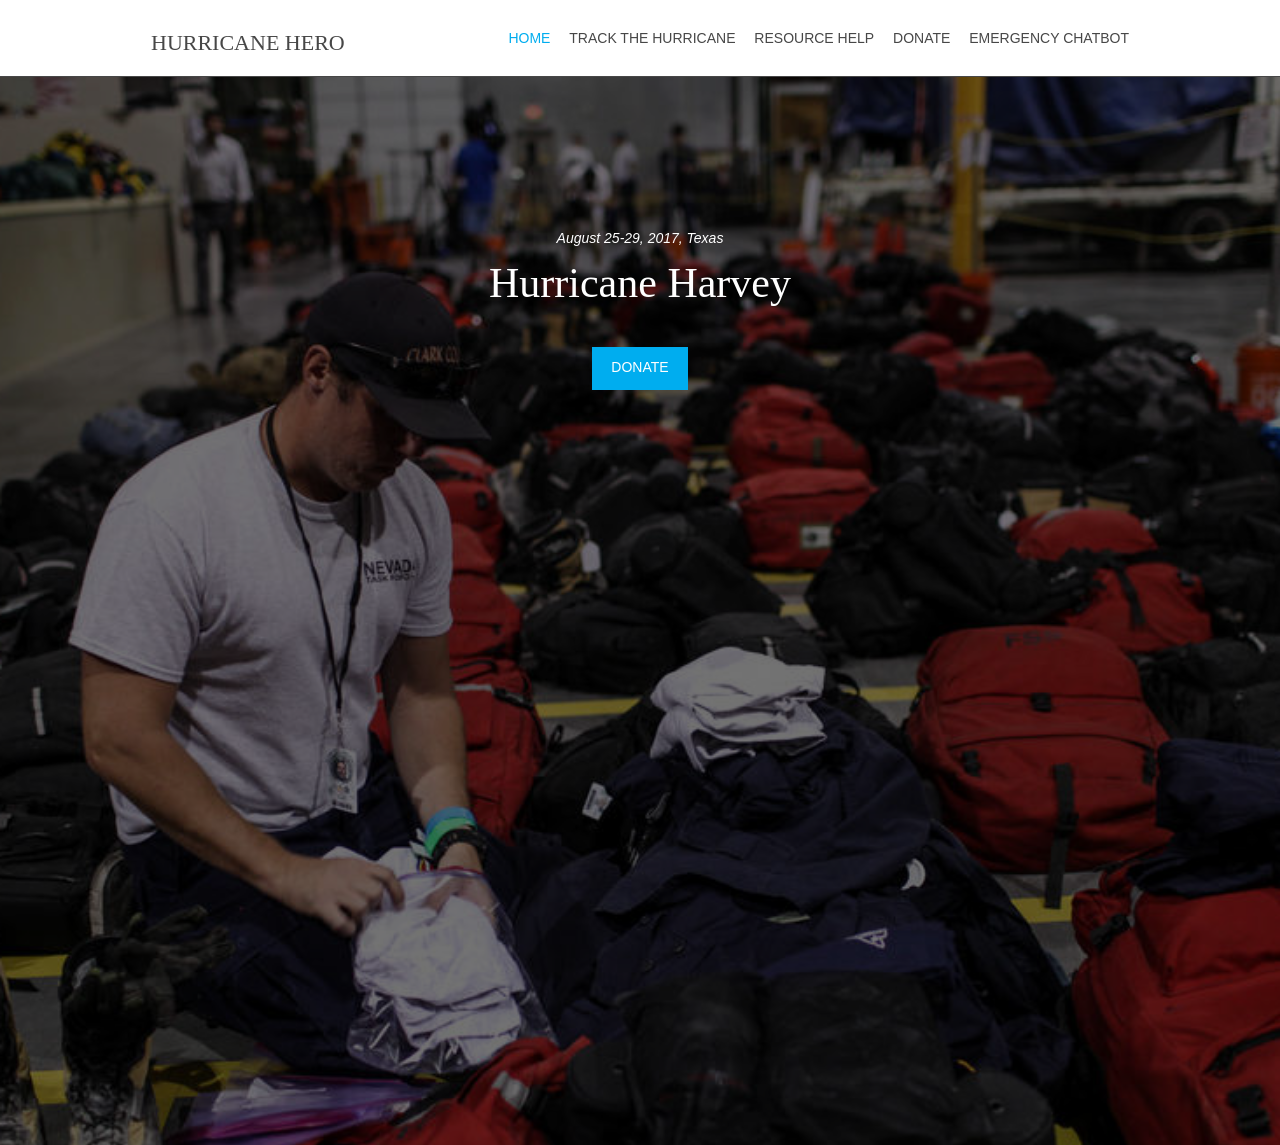
<file: Website/index.html>
<!DOCTYPE html>
<!--
Template Name: Jeren
Author: <a href="http://www.os-templates.com/">OS Templates</a>
Author URI: http://www.os-templates.com/
Licence: Free to use under our free template licence terms
Licence URI: http://www.os-templates.com/template-terms
-->
<html lang="">
<!-- To declare your language - read more here: https://www.w3.org/International/questions/qa-html-language-declarations -->
<head>
<title>Hurricane Hero</title>
<meta charset="utf-8">
<meta name="viewport" content="width=device-width, initial-scale=1.0, maximum-scale=1.0, user-scalable=no">
<link href="layout/styles/layout.css" rel="stylesheet" type="text/css" media="all">
</head>

<!-- ################################################################################################ -->
<!-- ################################################################################################ -->
<!-- ################################################################################################ -->
<div class="wrapper row1">
  <header id="header" class="hoc clear"> 
    <!-- ################################################################################################ -->
    <div id="logo" class="fl_left">
      <h1><a href="index.html">Hurricane Hero</a></h1>
    </div>
    <nav id="mainav" class="fl_right">
      <ul class="clear">
      <li class="active"><a href="index.html">Home</a></li>
        <li><a href="HurricaneTracker.html"">Track the Hurricane</a>
        </li>
        <li><a href="ResourceHelp.html">Resource Help</a>
            </li>
            <li><a href="Donate.html">Donate</a></li>
        <li><a href="EmergencyBot.html">Emergency Chatbot</a>
            </li>
          </ul>
        </li>
      </ul>
    </nav>
    <!-- ################################################################################################ -->
  </header>
</div>
<!-- ################################################################################################ -->
<!-- ################################################################################################ -->
<!-- ################################################################################################ -->
<div class="bgded overlay" style="background-image:url('images/Hrescue.jpg');">
  <div id="pageintro" class="hoc clear"> 
    <!-- ################################################################################################ -->
    <div class="flexslider basicslider">
      <ul class="slides">
        <li>
          <article>
            <p>August 25-29, 2017, Texas</p>
            <h3 class="heading">Hurricane Harvey</h3>

            <footer><a class="btn" href="#">Donate</a></footer>
          </article>
        </li>
        <li>
          <article>
            <p>Spetember 9, 2017, Cuba</p>
            <h3 class="heading">Hurricane Irma</h3>

            <footer><a class="btn inverse" href="#">Donate</a></footer>
          </article>
        </li>
        <li>
          <article>
            <h3 class="heading">We are a Global Community</h3>
            
          </article>
        </li>
      </ul>
    </div>
    <!-- ################################################################################################ -->
  </div>
</div>
<!-- ################################################################################################ -->
<!-- ################################################################################################ -->
<!-- ################################################################################################ -->
<div class="wrapper row3">
  <main class="hoc container clear"> 
    <!-- main body -->
    <!-- ################################################################################################ -->
    <div class="sectiontitle">
      <h3 class="heading">Our Mission</h3>
      <p></p>
    </div>
    <p class="btmspace-50 justified">This year alone millions of people have been impacted by hurricanes in the US. Hurricane Hero seeks to foster a community of people who help each other in time of need. 
    We are a global community, we need to help and support each other. Please take the time to give needed resources for victims of the 
            hurricanes or donate to charities like American Red Cross. Every person counts. If you are here to seek help, please go to out chatbot Hurricane Hurry to seek for the closet shelter, resources, and status updates in your area. </p>
    <p>
      
    </p>
    <ul class="nospace group center">
      <li class="one_third first">
        <article><a href="HurricaneTracker.html"><i class="icon btmspace-30 fa fa-500px"></i></a>
          <h6 class="heading">Track Hurricane</h6>
        </article>
      </li>
      <li class="one_third">
        <article><a href="#ResourceHelp.html"><i class="icon btmspace-30 fa fa-adjust"></i></a>
          <h6 class="heading">Give Resources</h6>
        </article>
      </li>
      <li class="one_third">
        <article><a href="Donate.html"><i class="icon btmspace-30 fa fa-amazon"></i></a>
          <h6 class="heading">Donate</h6>
        </article>
      </li>

    </ul>
    <!-- ################################################################################################ -->
    <!-- / main body -->
    <div class="clear"></div>
  </main>
</div>

<!-- ################################################################################################ -->
<!-- ################################################################################################ -->
<!-- ################################################################################################ -->
<div class="wrapper row5">
  <div id="copyright" class="hoc clear"> 
    <!-- ################################################################################################ -->
    <p class="fl_left">Copyright &copy; 2017 - All Rights Reserved - <a href="#">Domain Name</a></p>
    <p class="fl_right">Template by <a target="_blank" href="http://www.os-templates.com/" title="Free Website Templates">OS Templates</a></p>
    <!-- ################################################################################################ -->
  </div>
</div>
<!-- ################################################################################################ -->
<!-- ################################################################################################ -->
<!-- ################################################################################################ -->
<a id="backtotop" href="#top"><i class="fa fa-chevron-up"></i></a>
<!-- JAVASCRIPTS -->
<script src="layout/scripts/jquery.min.js"></script>
<script src="layout/scripts/jquery.backtotop.js"></script>
<script src="layout/scripts/jquery.mobilemenu.js"></script>
<script src="layout/scripts/jquery.flexslider-min.js"></script>
</body>
</html>
</file>
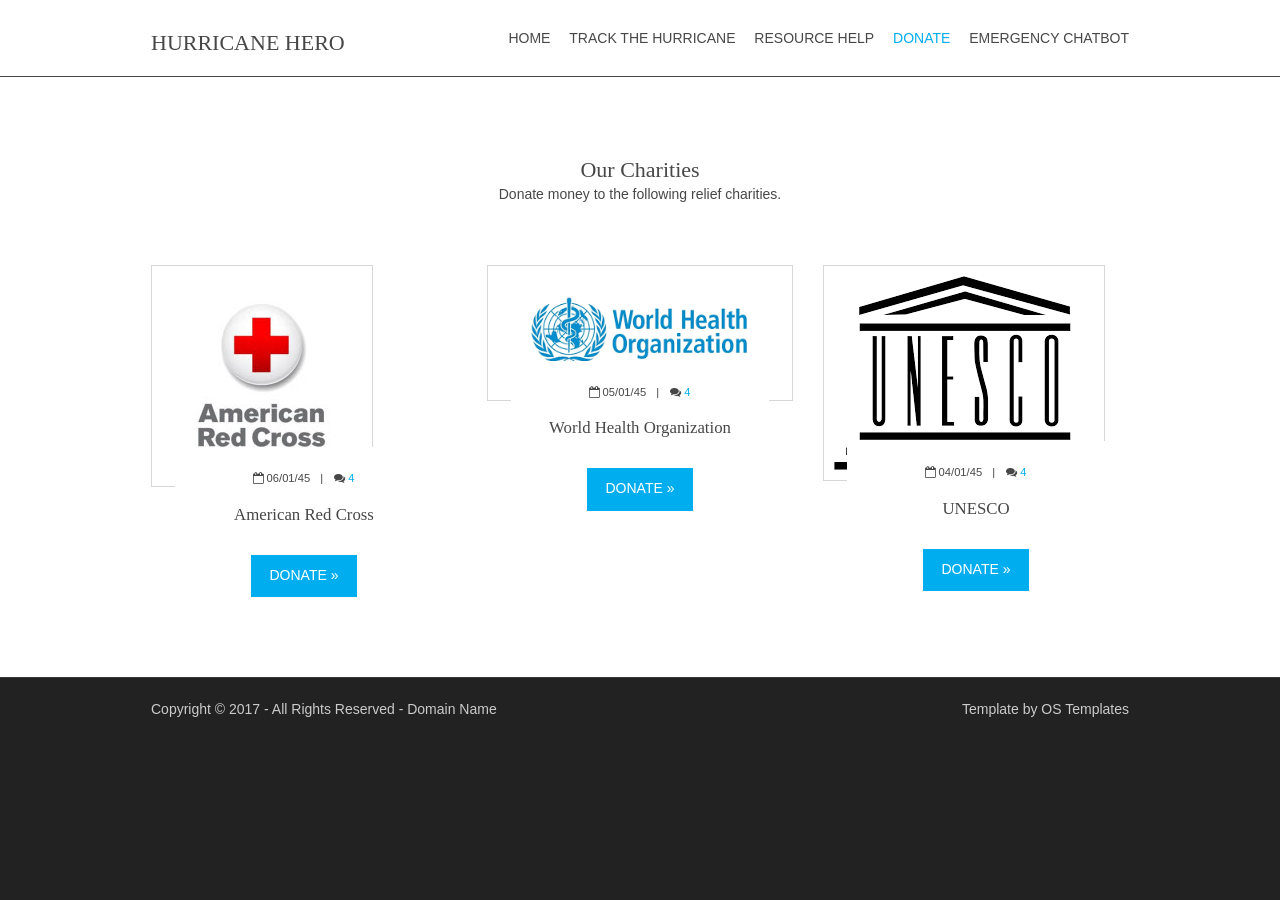
<file: Website/Donate.html>
<!DOCTYPE html>
<!--
Template Name: Jeren
Author: <a href="http://www.os-templates.com/">OS Templates</a>
Author URI: http://www.os-templates.com/
Licence: Free to use under our free template licence terms
Licence URI: http://www.os-templates.com/template-terms
-->
<html lang="">
<!-- To declare your language - read more here: https://www.w3.org/International/questions/qa-html-language-declarations -->
<head>
<title>Jeren</title>
<meta charset="utf-8">
<meta name="viewport" content="width=device-width, initial-scale=1.0, maximum-scale=1.0, user-scalable=no">
<link href="layout/styles/layout.css" rel="stylesheet" type="text/css" media="all">
</head>

<!-- ################################################################################################ -->
<!-- ################################################################################################ -->
<!-- ################################################################################################ -->
<div class="wrapper row1">
  <header id="header" class="hoc clear"> 
    <!-- ################################################################################################ -->
    <div id="logo" class="fl_left">
      <h1><a href="index.html">Hurricane Hero</a></h1>
    </div>
    <nav id="mainav" class="fl_right">
      <ul class="clear">
        <li ><a href="index.html">Home</a></li>
        <li><a href="HurricaneTracker.html"">Track the Hurricane</a>
        </li>
        <li><a href="ResourceHelp.html">Resource Help</a>
            </li>
            <li class="active"><a href="Donate.html">Donate</a></li>
        <li><a href="EmergencyBot.html">Emergency Chatbot</a>
            </li>
          </ul>
        </li>
      </ul>
    </nav>
    <!-- ################################################################################################ -->
  </header>
</div>
<!-- ################################################################################################ -->
<!-- ################################################################################################ -->
<!-- ################################################################################################ -->

<!-- ################################################################################################ -->
<!-- ################################################################################################ -->
<!-- ################################################################################################ -->

<div class="wrapper row3">
  <section class="hoc container clear"> 
    <!-- ################################################################################################ -->
    <div class="sectiontitle">
      <h3 class="heading">Our Charities</h3>
      <p>Donate money to the following relief charities.</p>
    </div>
    <ul class="nospace group">
      <li class="one_third first">
        <article class="excerpt"><a href="#"><img class="inspace-10 borderedbox" src="images/RedCross.jpg" alt=""></a>
          <div class="excerpttxt">
            <ul>
              <li><i class="fa fa-calendar-o"></i> 06/01/45</li>
              <li><i class="fa fa-comments"></i> <a href="#">4</a></li>
            </ul>
            <h6 class="heading font-x1">American Red Cross</h6>
            <p><a class="btn" href="https://www.redcross.org/donate/hurricane-irma-donations?scode=RSG00000E017&utm_campaign=irma&gclid=CjwKCAjwos7NBRAWEiwAypNCe3fKC6sG9F0O6eby_BOpjkvlo_ohF-FwPtSF9zuWXkGOrJ5_gsqCcxoCALYQAvD_BwE&gclsrc=aw.ds&dclid=CKqJ35bMmNYCFRUFDAod9pkKrg">Donate &raquo;</a></p>
          </div>
        </article>
      </li>
      <li class="one_third">
        <article class="excerpt"><a href="#"><img class="inspace-10 borderedbox" src="images/WHO.png" alt=""></a>
          <div class="excerpttxt">
            <ul>
              <li><i class="fa fa-calendar-o"></i> 05/01/45</li>
              <li><i class="fa fa-comments"></i> <a href="#">4</a></li>
            </ul>
            <h6 class="heading font-x1">World Health Organization</h6>
            <p><a class="btn" href="http://www.emro.who.int/about-who/donors-funding/donate.html">Donate &raquo;</a></p>
          </div>
        </article>
      </li>
      <li class="one_third">
        <article class="excerpt"><a href="#"><img class="inspace-10 borderedbox" src="images/unesco.png" alt=""></a>
          <div class="excerpttxt">
            <ul>
              <li><i class="fa fa-calendar-o"></i> 04/01/45</li>
              <li><i class="fa fa-comments"></i> <a href="#">4</a></li>
            </ul>
            <h6 class="heading font-x1">UNESCO</h6>
            <p><a class="btn" href="http://www.unesco.org/donate/">Donate &raquo;</a></p>
          </div>
        </article>
      </li>
    </ul>
    <!-- ################################################################################################ -->
  </section>
</div>

<div class="wrapper row5">
  <div id="copyright" class="hoc clear"> 
    <!-- ################################################################################################ -->
    <p class="fl_left">Copyright &copy; 2017 - All Rights Reserved - <a href="#">Domain Name</a></p>
    <p class="fl_right">Template by <a target="_blank" href="http://www.os-templates.com/" title="Free Website Templates">OS Templates</a></p>
    <!-- ################################################################################################ -->
  </div>
</div>
<!-- ################################################################################################ -->
<!-- ################################################################################################ -->
<!-- ################################################################################################ -->
<a id="backtotop" href="#top"><i class="fa fa-chevron-up"></i></a>
<!-- JAVASCRIPTS -->
<script src="layout/scripts/jquery.min.js"></script>
<script src="layout/scripts/jquery.backtotop.js"></script>
<script src="layout/scripts/jquery.mobilemenu.js"></script>
<script src="layout/scripts/jquery.flexslider-min.js"></script>
</body>
</html>
</file>
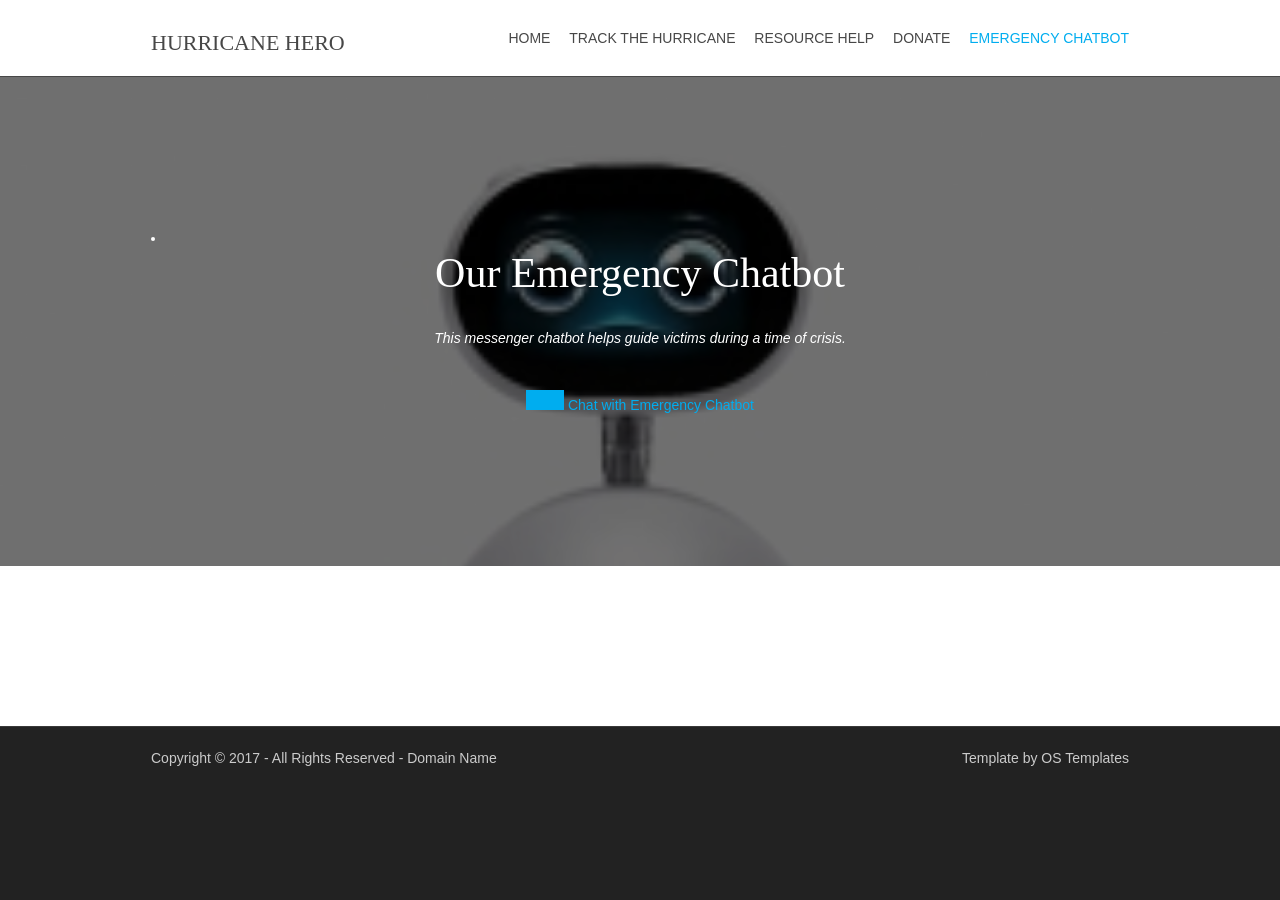
<file: Website/EmergencyBot.html>
<!DOCTYPE html>
<!--
Template Name: Jeren
Author: <a href="http://www.os-templates.com/">OS Templates</a>
Author URI: http://www.os-templates.com/
Licence: Free to use under our free template licence terms
Licence URI: http://www.os-templates.com/template-terms
-->
<html lang="">
<!-- To declare your language - read more here: https://www.w3.org/International/questions/qa-html-language-declarations -->
<head>
<title>Jeren</title>
<meta charset="utf-8">
<meta name="viewport" content="width=device-width, initial-scale=1.0, maximum-scale=1.0, user-scalable=no">
<link href="layout/styles/layout.css" rel="stylesheet" type="text/css" media="all">
</head>

<!-- ################################################################################################ -->
<!-- ################################################################################################ -->
<!-- ################################################################################################ -->
<div class="wrapper row1">
  <header id="header" class="hoc clear"> 
    <!-- ################################################################################################ -->
    <div id="logo" class="fl_left">
      <h1><a href="index.html">Hurricane Hero</a></h1>
    </div>
    <nav id="mainav" class="fl_right">
      <ul class="clear">
        <li ><a href="index.html">Home</a></li>
        <li><a href="HurricaneTracker.html">Track the Hurricane</a>
        </li>
        <li><a href="ResourceHelp.html">Resource Help</a>
            </li>
            <li><a href="Donate.html">Donate</a></li>
        <li class="active"><a href="EmergencyBot.html">Emergency Chatbot</a>
            </li>
          </ul>
        </li>
      </ul>
    </nav>
    <!-- ################################################################################################ -->
  </header>
</div>
<!-- ################################################################################################ -->
<!-- ################################################################################################ -->
<!-- ################################################################################################ -->
<div class="bgded overlay" style="background-image:url('images/cutebot.jpg');">
  <div id="pageintro" class="hoc clear"> 
    <!-- ################################################################################################ -->
    <div class="flexslider basicslider">
        <li>
          <article>
            <h3 class="heading">Our Emergency Chatbot</h3>
            <p>This messenger chatbot helps guide victims during a time of crisis.</p>
            <footer><a class="btn" href="#"><a href="https://www.facebook.com/messages/t/1485408628193218">
  
 Chat with Emergency Chatbot</a></a></footer>
          </article>
        </li>

    </div>
    <!-- ################################################################################################ -->
  </div>
</div>
<!-- ################################################################################################ -->
<!-- ################################################################################################ -->
<!-- ################################################################################################ -->

<div class="wrapper row3">
  <section class="hoc container clear"> 
    <!-- ################################################################################################ -->

    
    <!-- ################################################################################################ -->
  </section>
</div>
<!-- ################################################################################################ -->
<!-- ################################################################################################ -->
<!-- ################################################################################################ -->
<div class="wrapper row5">
  <div id="copyright" class="hoc clear"> 
    <!-- ################################################################################################ -->
    <p class="fl_left">Copyright &copy; 2017 - All Rights Reserved - <a href="#">Domain Name</a></p>
    <p class="fl_right">Template by <a target="_blank" href="http://www.os-templates.com/" title="Free Website Templates">OS Templates</a></p>
    <!-- ################################################################################################ -->
  </div>
</div>
<!-- ################################################################################################ -->
<!-- ################################################################################################ -->
<!-- ################################################################################################ -->
<a id="backtotop" href="#top"><i class="fa fa-chevron-up"></i></a>
<!-- JAVASCRIPTS -->
<script src="layout/scripts/jquery.min.js"></script>
<script src="layout/scripts/jquery.backtotop.js"></script>
<script src="layout/scripts/jquery.mobilemenu.js"></script>
<script src="layout/scripts/jquery.flexslider-min.js"></script>
</body>
</html>
</file>
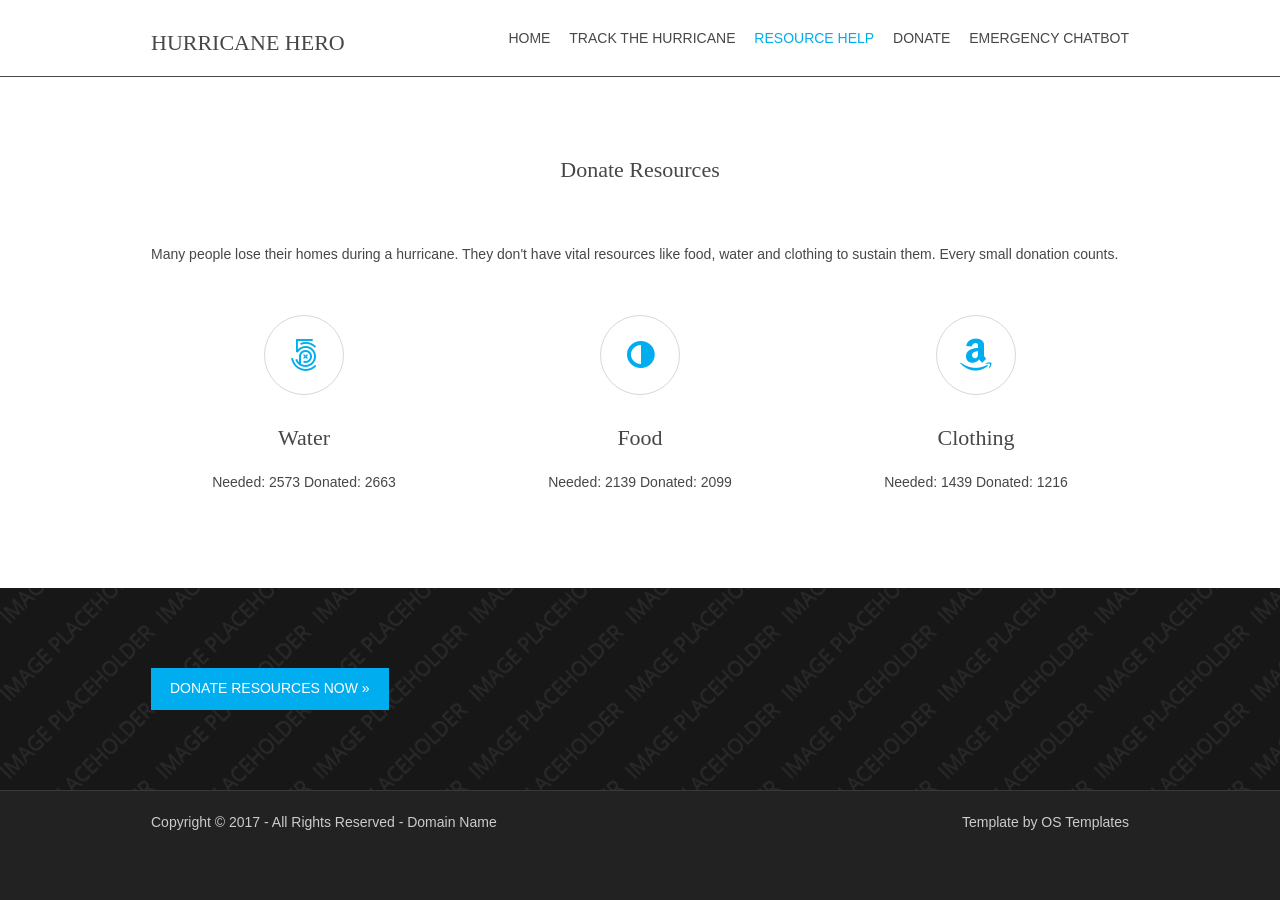
<file: Website/ResourceHelp.html>
<!DOCTYPE html>
<!--
Template Name: Jeren
Author: <a href="http://www.os-templates.com/">OS Templates</a>
Author URI: http://www.os-templates.com/
Licence: Free to use under our free template licence terms
Licence URI: http://www.os-templates.com/template-terms
-->
<html lang="">
<!-- To declare your language - read more here: https://www.w3.org/International/questions/qa-html-language-declarations -->
<head>
<title>Jeren</title>
<meta charset="utf-8">
<meta name="viewport" content="width=device-width, initial-scale=1.0, maximum-scale=1.0, user-scalable=no">
<link href="layout/styles/layout.css" rel="stylesheet" type="text/css" media="all">
</head>

<!-- ################################################################################################ -->
<!-- ################################################################################################ -->
<!-- ################################################################################################ -->
<div class="wrapper row1">
  <header id="header" class="hoc clear"> 
    <!-- ################################################################################################ -->
    <div id="logo" class="fl_left">
      <h1><a href="index.html">Hurricane Hero</a></h1>
    </div>
    <nav id="mainav" class="fl_right">
      <ul class="clear">
        <li><a href="index.html">Home</a></li>
        <li><a href="HurricaneTracker.html"">Track the Hurricane</a>
        </li>
        <li class="active"><a href="ResourceHelp.html">Resource Help</a>
            </li>
            <li><a href="Donate.html">Donate</a></li>
        <li><a href="EmergencyBot.html">Emergency Chatbot</a>
            </li>
          </ul>
        </li>
      </ul>
    </nav>
    <!-- ################################################################################################ -->
  </header>
</div>
<!-- ################################################################################################ -->
<!-- ################################################################################################ -->
<!-- ################################################################################################ -->

<!-- ################################################################################################ -->
<!-- ################################################################################################ -->
<!-- ################################################################################################ -->

<div class="wrapper row3">
  <main class="hoc container clear"> 
    <!-- main body -->
    <!-- ################################################################################################ -->
    <div class="sectiontitle">
      <h3 class="heading">Donate Resources</h3>
    </div>
    <p class="btmspace-50 justified">Many people lose their homes during a hurricane. They don't have vital resources like
    food, water and clothing to sustain them. Every small donation counts.</p>
    <ul class="nospace group center">
      <li class="one_third first">
        <article><a href="#"><i class="icon btmspace-30 fa fa-500px"></i></a>
          <h6 class="heading" >Water</h6>
           <p id="insert_water"></p>
        </article>
      </li>
      <li class="one_third">
        <article><a href="#"><i class="icon btmspace-30 fa fa-adjust"></i></a>
          <h6 class="heading">Food</h6>
          <p id="insert_food"></p>
        </article>
      </li>
      <li class="one_third">
        <article><a href="#"><i class="icon btmspace-30 fa fa-amazon"></i></a>
          <h6 class="heading" id="">Clothing</h6>
          <p id="insert_clothing"></p>
        </article>
      </li>

    </ul>
    <!-- ################################################################################################ -->
    <!-- / main body -->
    <div class="clear"></div>
  </main>
</div>
<!-- ################################################################################################ -->
<!-- ################################################################################################ -->
<!-- ################################################################################################ -->
<div class="wrapper bgded overlay" style="background-image:url('images/demo/backgrounds/02.png');">
  <article class="hoc container clear"> 
    <!-- ################################################################################################ -->

    <footer ><a class="btn" href="#">Donate Resources Now &raquo;</a></footer>
    <!-- ################################################################################################ -->
  </article>
</div>

<div class="wrapper row5">
  <div id="copyright" class="hoc clear"> 
    <!-- ################################################################################################ -->
    <p class="fl_left">Copyright &copy; 2017 - All Rights Reserved - <a href="#">Domain Name</a></p>
    <p class="fl_right">Template by <a target="_blank" href="http://www.os-templates.com/" title="Free Website Templates">OS Templates</a></p>
    <!-- ################################################################################################ -->
  </div>
</div>
<!-- ################################################################################################ -->
<!-- ################################################################################################ -->
<!-- ################################################################################################ -->
<a id="backtotop" href="#top"><i class="fa fa-chevron-up"></i></a>
<!-- JAVASCRIPTS -->
<script>
//counter for Donate page

var food_need = Math.floor(Math.random() * (3000- 2000) + 2000);
var food_donate = Math.floor(Math.random() * (3000- 2000) + 2000);
var water_need = Math.floor(Math.random() * (3000- 2000) + 2000);
var water_donate = Math.floor(Math.random() * (3000- 2000) + 2000);
var clothing_need = Math.floor(Math.random() * (1500- 500) + 500);
var clothing_donate = Math.floor(Math.random() * (1500- 500) + 500);

document.getElementById("insert_food").innerHTML = "Needed: " + food_need + " Donated: " + food_donate;
document.getElementById("insert_water").innerHTML = "Needed: " + water_need + " Donated: " + water_donate;
document.getElementById("insert_clothing").innerHTML = "Needed: " + clothing_need + " Donated: " + clothing_donate;


function assign_id(need, donate){
    if (need>donate) {return "no";}
    else{return "yes";}
}



</script>
<script src="layout/scripts/jquery.min.js"></script>
<script src="layout/scripts/jquery.backtotop.js"></script>
<script src="layout/scripts/jquery.mobilemenu.js"></script>
<script src="layout/scripts/jquery.flexslider-min.js"></script>
</body>
</html>
</file>
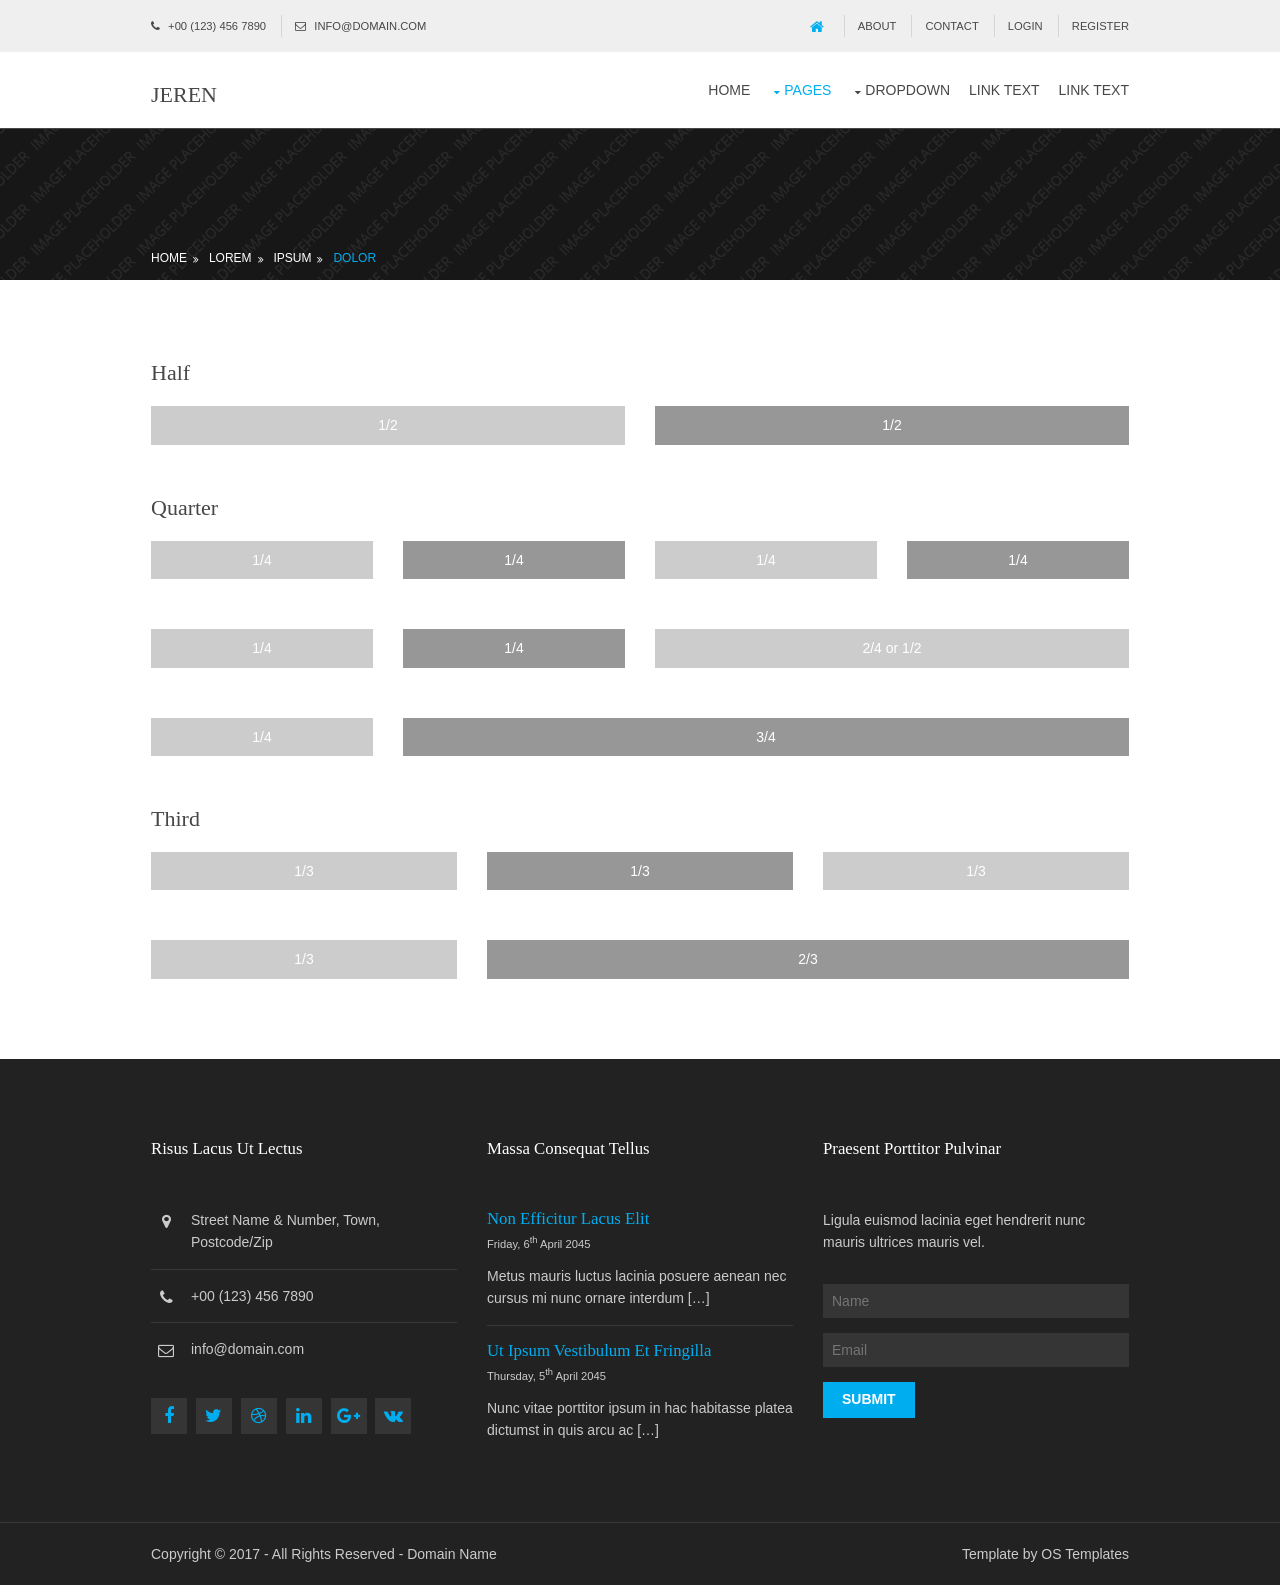
<file: Website/pages/basic-grid.html>
<!DOCTYPE html>
<!--
Template Name: Jeren
Author: <a href="http://www.os-templates.com/">OS Templates</a>
Author URI: http://www.os-templates.com/
Licence: Free to use under our free template licence terms
Licence URI: http://www.os-templates.com/template-terms
-->
<html lang="">
<!-- To declare your language - read more here: https://www.w3.org/International/questions/qa-html-language-declarations -->
<head>
<title>Jeren | Pages | Basic Grid</title>
<meta charset="utf-8">
<meta name="viewport" content="width=device-width, initial-scale=1.0, maximum-scale=1.0, user-scalable=no">
<link href="../layout/styles/layout.css" rel="stylesheet" type="text/css" media="all">
<style type="text/css">
/* DEMO ONLY */
.container .demo{text-align:center;}
.container .demo div{padding:8px 0;}
.container .demo div:nth-child(odd){color:#FFFFFF; background:#CCCCCC;}
.container .demo div:nth-child(even){color:#FFFFFF; background:#979797;}
@media screen and (max-width:900px){.container .demo div{margin-bottom:0;}}
/* DEMO ONLY */
</style>
</head>
<body id="top">
<!-- ################################################################################################ -->
<!-- ################################################################################################ -->
<!-- ################################################################################################ -->
<div class="wrapper row0">
  <div id="topbar" class="hoc clear"> 
    <!-- ################################################################################################ -->
    <div class="fl_left">
      <ul class="nospace">
        <li><i class="fa fa-phone"></i> +00 (123) 456 7890</li>
        <li><i class="fa fa-envelope-o"></i> info@domain.com</li>
      </ul>
    </div>
    <div class="fl_right">
      <ul class="nospace">
        <li><a href="#"><i class="fa fa-lg fa-home"></i></a></li>
        <li><a href="#">About</a></li>
        <li><a href="#">Contact</a></li>
        <li><a href="#">Login</a></li>
        <li><a href="#">Register</a></li>
      </ul>
    </div>
    <!-- ################################################################################################ -->
  </div>
</div>
<!-- ################################################################################################ -->
<!-- ################################################################################################ -->
<!-- ################################################################################################ -->
<div class="wrapper row1">
  <header id="header" class="hoc clear"> 
    <!-- ################################################################################################ -->
    <div id="logo" class="fl_left">
      <h1><a href="../index.html">Jeren</a></h1>
    </div>
    <nav id="mainav" class="fl_right">
      <ul class="clear">
        <li><a href="../index.html">Home</a></li>
        <li class="active"><a class="drop" href="#">Pages</a>
          <ul>
            <li><a href="gallery.html">Gallery</a></li>
            <li><a href="full-width.html">Full Width</a></li>
            <li><a href="sidebar-left.html">Sidebar Left</a></li>
            <li><a href="sidebar-right.html">Sidebar Right</a></li>
            <li class="active"><a href="basic-grid.html">Basic Grid</a></li>
          </ul>
        </li>
        <li><a class="drop" href="#">Dropdown</a>
          <ul>
            <li><a href="#">Level 2</a></li>
            <li><a class="drop" href="#">Level 2 + Drop</a>
              <ul>
                <li><a href="#">Level 3</a></li>
                <li><a href="#">Level 3</a></li>
                <li><a href="#">Level 3</a></li>
              </ul>
            </li>
            <li><a href="#">Level 2</a></li>
          </ul>
        </li>
        <li><a href="#">Link Text</a></li>
        <li><a href="#">Link Text</a></li>
      </ul>
    </nav>
    <!-- ################################################################################################ -->
  </header>
</div>
<!-- ################################################################################################ -->
<!-- ################################################################################################ -->
<!-- ################################################################################################ -->
<div class="bgded overlay" style="background-image:url('../images/demo/backgrounds/01.png');">
  <div id="breadcrumb" class="hoc clear"> 
    <!-- ################################################################################################ -->
    <ul>
      <li><a href="#">Home</a></li>
      <li><a href="#">Lorem</a></li>
      <li><a href="#">Ipsum</a></li>
      <li><a href="#">Dolor</a></li>
    </ul>
    <!-- ################################################################################################ -->
  </div>
</div>
<!-- ################################################################################################ -->
<!-- ################################################################################################ -->
<!-- ################################################################################################ -->
<div class="wrapper row3">
  <main class="hoc container clear"> 
    <!-- main body -->
    <!-- ################################################################################################ -->
    <div class="content"> 
      <!-- ################################################################################################ -->
      <h2>Half</h2>
      <!-- ################################################################################################ -->
      <div class="group btmspace-50 demo">
        <div class="one_half first">1/2</div>
        <div class="one_half">1/2</div>
      </div>
      <!-- ################################################################################################ -->
      <h2>Quarter</h2>
      <!-- ################################################################################################ -->
      <div class="group btmspace-50 demo">
        <div class="one_quarter first">1/4</div>
        <div class="one_quarter">1/4</div>
        <div class="one_quarter">1/4</div>
        <div class="one_quarter">1/4</div>
      </div>
      <div class="group btmspace-50 demo">
        <div class="one_quarter first">1/4</div>
        <div class="one_quarter">1/4</div>
        <div class="two_quarter">2/4 or 1/2</div>
      </div>
      <div class="group btmspace-50 demo">
        <div class="one_quarter first">1/4</div>
        <div class="three_quarter">3/4</div>
      </div>
      <!-- ################################################################################################ -->
      <h2>Third</h2>
      <!-- ################################################################################################ -->
      <div class="group btmspace-50 demo">
        <div class="one_third first">1/3</div>
        <div class="one_third">1/3</div>
        <div class="one_third">1/3</div>
      </div>
      <div class="group demo">
        <div class="one_third first">1/3</div>
        <div class="two_third">2/3</div>
      </div>
      <!-- ################################################################################################ -->
    </div>
    <!-- ################################################################################################ -->
    <!-- / main body -->
    <div class="clear"></div>
  </main>
</div>
<!-- ################################################################################################ -->
<!-- ################################################################################################ -->
<!-- ################################################################################################ -->
<div class="wrapper row4">
  <footer id="footer" class="hoc clear"> 
    <!-- ################################################################################################ -->
    <div class="one_third first">
      <h6 class="heading">Risus lacus ut lectus</h6>
      <ul class="nospace btmspace-30 linklist contact">
        <li><i class="fa fa-map-marker"></i>
          <address>
          Street Name &amp; Number, Town, Postcode/Zip
          </address>
        </li>
        <li><i class="fa fa-phone"></i> +00 (123) 456 7890</li>
        <li><i class="fa fa-envelope-o"></i> info@domain.com</li>
      </ul>
      <ul class="faico clear">
        <li><a class="faicon-facebook" href="#"><i class="fa fa-facebook"></i></a></li>
        <li><a class="faicon-twitter" href="#"><i class="fa fa-twitter"></i></a></li>
        <li><a class="faicon-dribble" href="#"><i class="fa fa-dribbble"></i></a></li>
        <li><a class="faicon-linkedin" href="#"><i class="fa fa-linkedin"></i></a></li>
        <li><a class="faicon-google-plus" href="#"><i class="fa fa-google-plus"></i></a></li>
        <li><a class="faicon-vk" href="#"><i class="fa fa-vk"></i></a></li>
      </ul>
    </div>
    <div class="one_third">
      <h6 class="heading">Massa consequat tellus</h6>
      <ul class="nospace linklist">
        <li>
          <article>
            <h2 class="nospace font-x1"><a href="#">Non efficitur lacus elit</a></h2>
            <time class="font-xs block btmspace-10" datetime="2045-04-06">Friday, 6<sup>th</sup> April 2045</time>
            <p class="nospace">Metus mauris luctus lacinia posuere aenean nec cursus mi nunc ornare interdum [&hellip;]</p>
          </article>
        </li>
        <li>
          <article>
            <h2 class="nospace font-x1"><a href="#">Ut ipsum vestibulum et fringilla</a></h2>
            <time class="font-xs block btmspace-10" datetime="2045-04-05">Thursday, 5<sup>th</sup> April 2045</time>
            <p class="nospace">Nunc vitae porttitor ipsum in hac habitasse platea dictumst in quis arcu ac [&hellip;]</p>
          </article>
        </li>
      </ul>
    </div>
    <div class="one_third">
      <h6 class="heading">Praesent porttitor pulvinar</h6>
      <p class="nospace btmspace-30">Ligula euismod lacinia eget hendrerit nunc mauris ultrices mauris vel.</p>
      <form method="post" action="#">
        <fieldset>
          <legend>Newsletter:</legend>
          <input class="btmspace-15" type="text" value="" placeholder="Name">
          <input class="btmspace-15" type="text" value="" placeholder="Email">
          <button type="submit" value="submit">Submit</button>
        </fieldset>
      </form>
    </div>
    <!-- ################################################################################################ -->
  </footer>
</div>
<!-- ################################################################################################ -->
<!-- ################################################################################################ -->
<!-- ################################################################################################ -->
<div class="wrapper row5">
  <div id="copyright" class="hoc clear"> 
    <!-- ################################################################################################ -->
    <p class="fl_left">Copyright &copy; 2017 - All Rights Reserved - <a href="#">Domain Name</a></p>
    <p class="fl_right">Template by <a target="_blank" href="http://www.os-templates.com/" title="Free Website Templates">OS Templates</a></p>
    <!-- ################################################################################################ -->
  </div>
</div>
<!-- ################################################################################################ -->
<!-- ################################################################################################ -->
<!-- ################################################################################################ -->
<a id="backtotop" href="#top"><i class="fa fa-chevron-up"></i></a>
<!-- JAVASCRIPTS -->
<script src="../layout/scripts/jquery.min.js"></script>
<script src="../layout/scripts/jquery.backtotop.js"></script>
<script src="../layout/scripts/jquery.mobilemenu.js"></script>
</body>
</html>
</file>
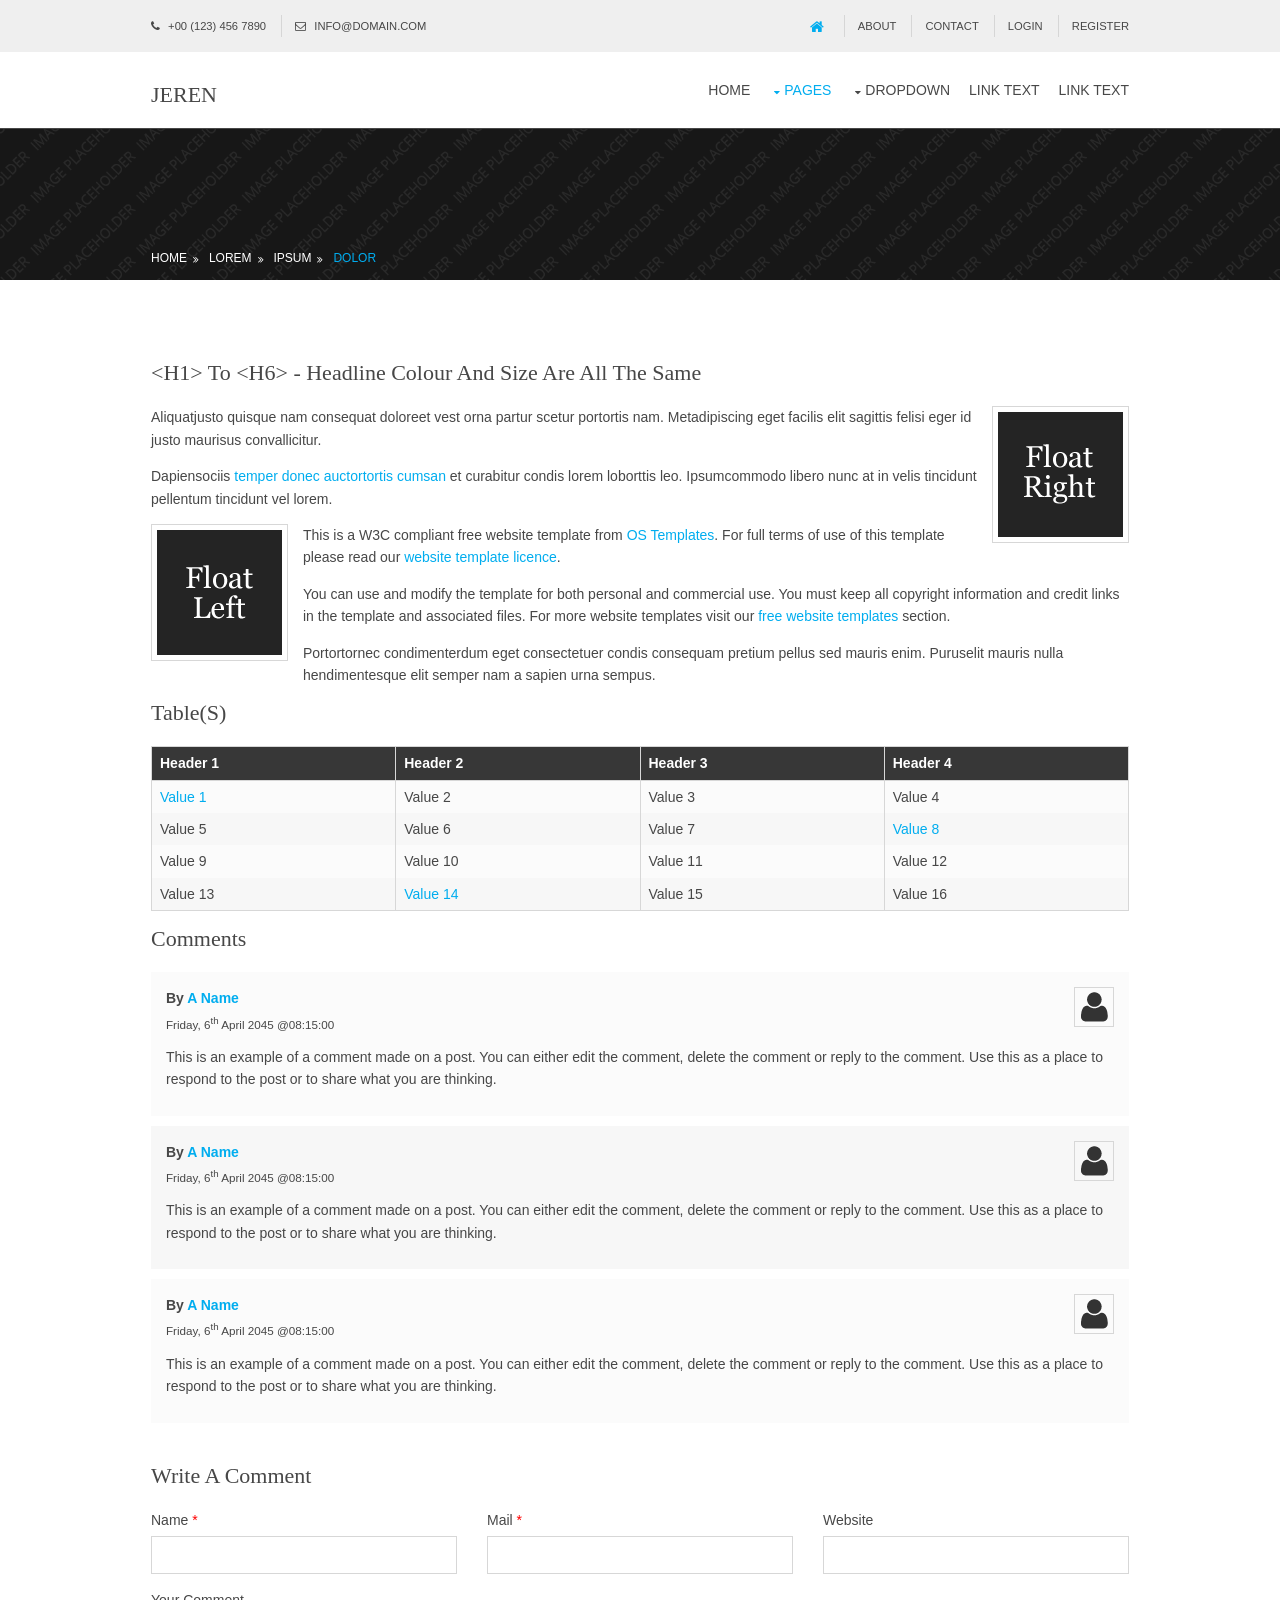
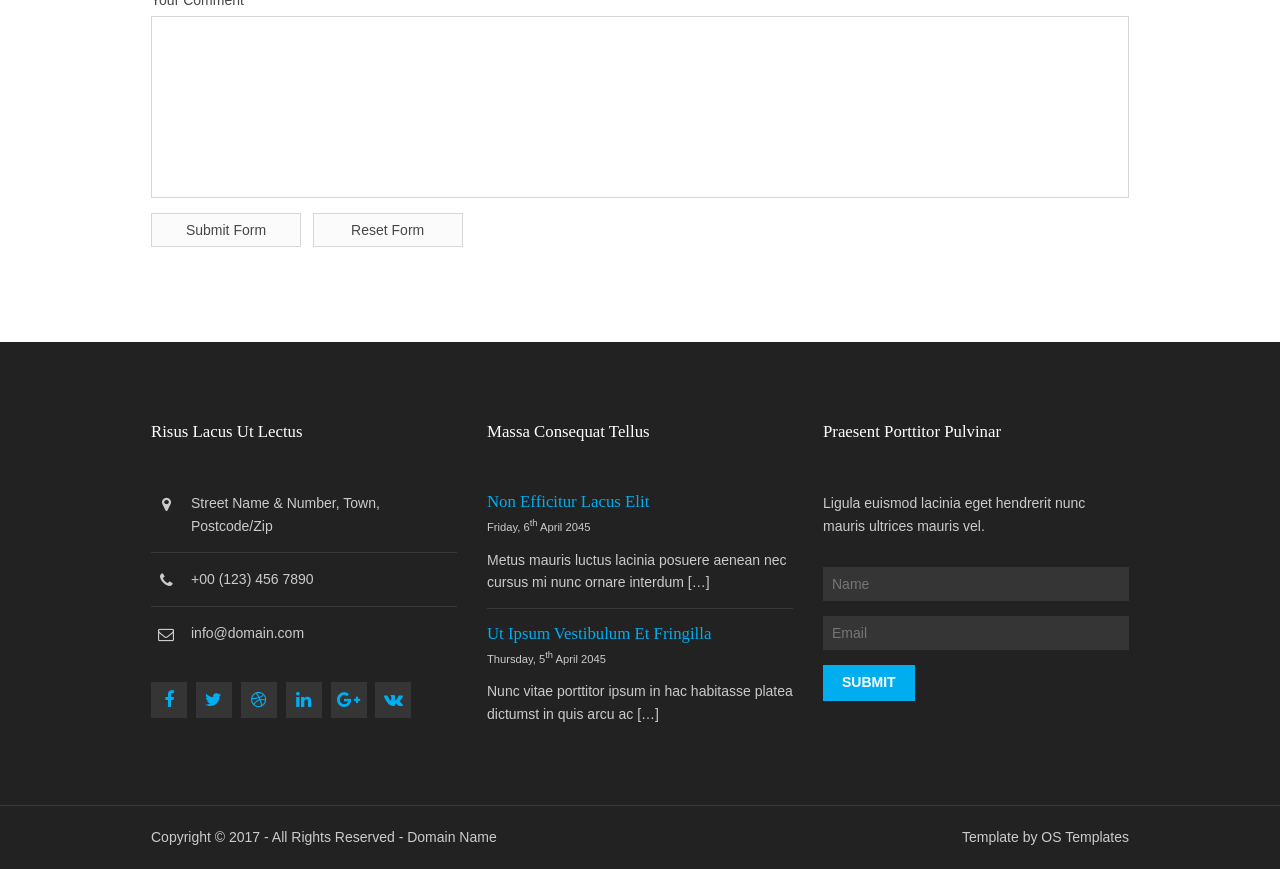
<file: Website/pages/full-width.html>
<!DOCTYPE html>
<!--
Template Name: Jeren
Author: <a href="http://www.os-templates.com/">OS Templates</a>
Author URI: http://www.os-templates.com/
Licence: Free to use under our free template licence terms
Licence URI: http://www.os-templates.com/template-terms
-->
<html lang="">
<!-- To declare your language - read more here: https://www.w3.org/International/questions/qa-html-language-declarations -->
<head>
<title>Jeren | Pages | Full Width</title>
<meta charset="utf-8">
<meta name="viewport" content="width=device-width, initial-scale=1.0, maximum-scale=1.0, user-scalable=no">
<link href="../layout/styles/layout.css" rel="stylesheet" type="text/css" media="all">
</head>
<body id="top">
<!-- ################################################################################################ -->
<!-- ################################################################################################ -->
<!-- ################################################################################################ -->
<div class="wrapper row0">
  <div id="topbar" class="hoc clear"> 
    <!-- ################################################################################################ -->
    <div class="fl_left">
      <ul class="nospace">
        <li><i class="fa fa-phone"></i> +00 (123) 456 7890</li>
        <li><i class="fa fa-envelope-o"></i> info@domain.com</li>
      </ul>
    </div>
    <div class="fl_right">
      <ul class="nospace">
        <li><a href="#"><i class="fa fa-lg fa-home"></i></a></li>
        <li><a href="#">About</a></li>
        <li><a href="#">Contact</a></li>
        <li><a href="#">Login</a></li>
        <li><a href="#">Register</a></li>
      </ul>
    </div>
    <!-- ################################################################################################ -->
  </div>
</div>
<!-- ################################################################################################ -->
<!-- ################################################################################################ -->
<!-- ################################################################################################ -->
<div class="wrapper row1">
  <header id="header" class="hoc clear"> 
    <!-- ################################################################################################ -->
    <div id="logo" class="fl_left">
      <h1><a href="../index.html">Jeren</a></h1>
    </div>
    <nav id="mainav" class="fl_right">
      <ul class="clear">
        <li><a href="../index.html">Home</a></li>
        <li class="active"><a class="drop" href="#">Pages</a>
          <ul>
            <li><a href="gallery.html">Gallery</a></li>
            <li class="active"><a href="full-width.html">Full Width</a></li>
            <li><a href="sidebar-left.html">Sidebar Left</a></li>
            <li><a href="sidebar-right.html">Sidebar Right</a></li>
            <li><a href="basic-grid.html">Basic Grid</a></li>
          </ul>
        </li>
        <li><a class="drop" href="#">Dropdown</a>
          <ul>
            <li><a href="#">Level 2</a></li>
            <li><a class="drop" href="#">Level 2 + Drop</a>
              <ul>
                <li><a href="#">Level 3</a></li>
                <li><a href="#">Level 3</a></li>
                <li><a href="#">Level 3</a></li>
              </ul>
            </li>
            <li><a href="#">Level 2</a></li>
          </ul>
        </li>
        <li><a href="#">Link Text</a></li>
        <li><a href="#">Link Text</a></li>
      </ul>
    </nav>
    <!-- ################################################################################################ -->
  </header>
</div>
<!-- ################################################################################################ -->
<!-- ################################################################################################ -->
<!-- ################################################################################################ -->
<div class="bgded overlay" style="background-image:url('../images/demo/backgrounds/01.png');">
  <div id="breadcrumb" class="hoc clear"> 
    <!-- ################################################################################################ -->
    <ul>
      <li><a href="#">Home</a></li>
      <li><a href="#">Lorem</a></li>
      <li><a href="#">Ipsum</a></li>
      <li><a href="#">Dolor</a></li>
    </ul>
    <!-- ################################################################################################ -->
  </div>
</div>
<!-- ################################################################################################ -->
<!-- ################################################################################################ -->
<!-- ################################################################################################ -->
<div class="wrapper row3">
  <main class="hoc container clear"> 
    <!-- main body -->
    <!-- ################################################################################################ -->
    <div class="content"> 
      <!-- ################################################################################################ -->
      <h1>&lt;h1&gt; to &lt;h6&gt; - Headline Colour and Size Are All The Same</h1>
      <img class="imgr borderedbox inspace-5" src="../images/demo/imgr.gif" alt="">
      <p>Aliquatjusto quisque nam consequat doloreet vest orna partur scetur portortis nam. Metadipiscing eget facilis elit sagittis felisi eger id justo maurisus convallicitur.</p>
      <p>Dapiensociis <a href="#">temper donec auctortortis cumsan</a> et curabitur condis lorem loborttis leo. Ipsumcommodo libero nunc at in velis tincidunt pellentum tincidunt vel lorem.</p>
      <img class="imgl borderedbox inspace-5" src="../images/demo/imgl.gif" alt="">
      <p>This is a W3C compliant free website template from <a href="http://www.os-templates.com/" title="Free Website Templates">OS Templates</a>. For full terms of use of this template please read our <a href="http://www.os-templates.com/template-terms">website template licence</a>.</p>
      <p>You can use and modify the template for both personal and commercial use. You must keep all copyright information and credit links in the template and associated files. For more website templates visit our <a href="http://www.os-templates.com/">free website templates</a> section.</p>
      <p>Portortornec condimenterdum eget consectetuer condis consequam pretium pellus sed mauris enim. Puruselit mauris nulla hendimentesque elit semper nam a sapien urna sempus.</p>
      <h1>Table(s)</h1>
      <div class="scrollable">
        <table>
          <thead>
            <tr>
              <th>Header 1</th>
              <th>Header 2</th>
              <th>Header 3</th>
              <th>Header 4</th>
            </tr>
          </thead>
          <tbody>
            <tr>
              <td><a href="#">Value 1</a></td>
              <td>Value 2</td>
              <td>Value 3</td>
              <td>Value 4</td>
            </tr>
            <tr>
              <td>Value 5</td>
              <td>Value 6</td>
              <td>Value 7</td>
              <td><a href="#">Value 8</a></td>
            </tr>
            <tr>
              <td>Value 9</td>
              <td>Value 10</td>
              <td>Value 11</td>
              <td>Value 12</td>
            </tr>
            <tr>
              <td>Value 13</td>
              <td><a href="#">Value 14</a></td>
              <td>Value 15</td>
              <td>Value 16</td>
            </tr>
          </tbody>
        </table>
      </div>
      <div id="comments">
        <h2>Comments</h2>
        <ul>
          <li>
            <article>
              <header>
                <figure class="avatar"><img src="../images/demo/avatar.png" alt=""></figure>
                <address>
                By <a href="#">A Name</a>
                </address>
                <time datetime="2045-04-06T08:15+00:00">Friday, 6<sup>th</sup> April 2045 @08:15:00</time>
              </header>
              <div class="comcont">
                <p>This is an example of a comment made on a post. You can either edit the comment, delete the comment or reply to the comment. Use this as a place to respond to the post or to share what you are thinking.</p>
              </div>
            </article>
          </li>
          <li>
            <article>
              <header>
                <figure class="avatar"><img src="../images/demo/avatar.png" alt=""></figure>
                <address>
                By <a href="#">A Name</a>
                </address>
                <time datetime="2045-04-06T08:15+00:00">Friday, 6<sup>th</sup> April 2045 @08:15:00</time>
              </header>
              <div class="comcont">
                <p>This is an example of a comment made on a post. You can either edit the comment, delete the comment or reply to the comment. Use this as a place to respond to the post or to share what you are thinking.</p>
              </div>
            </article>
          </li>
          <li>
            <article>
              <header>
                <figure class="avatar"><img src="../images/demo/avatar.png" alt=""></figure>
                <address>
                By <a href="#">A Name</a>
                </address>
                <time datetime="2045-04-06T08:15+00:00">Friday, 6<sup>th</sup> April 2045 @08:15:00</time>
              </header>
              <div class="comcont">
                <p>This is an example of a comment made on a post. You can either edit the comment, delete the comment or reply to the comment. Use this as a place to respond to the post or to share what you are thinking.</p>
              </div>
            </article>
          </li>
        </ul>
        <h2>Write A Comment</h2>
        <form action="#" method="post">
          <div class="one_third first">
            <label for="name">Name <span>*</span></label>
            <input type="text" name="name" id="name" value="" size="22" required>
          </div>
          <div class="one_third">
            <label for="email">Mail <span>*</span></label>
            <input type="email" name="email" id="email" value="" size="22" required>
          </div>
          <div class="one_third">
            <label for="url">Website</label>
            <input type="url" name="url" id="url" value="" size="22">
          </div>
          <div class="block clear">
            <label for="comment">Your Comment</label>
            <textarea name="comment" id="comment" cols="25" rows="10"></textarea>
          </div>
          <div>
            <input type="submit" name="submit" value="Submit Form">
            &nbsp;
            <input type="reset" name="reset" value="Reset Form">
          </div>
        </form>
      </div>
      <!-- ################################################################################################ -->
    </div>
    <!-- ################################################################################################ -->
    <!-- / main body -->
    <div class="clear"></div>
  </main>
</div>
<!-- ################################################################################################ -->
<!-- ################################################################################################ -->
<!-- ################################################################################################ -->
<div class="wrapper row4">
  <footer id="footer" class="hoc clear"> 
    <!-- ################################################################################################ -->
    <div class="one_third first">
      <h6 class="heading">Risus lacus ut lectus</h6>
      <ul class="nospace btmspace-30 linklist contact">
        <li><i class="fa fa-map-marker"></i>
          <address>
          Street Name &amp; Number, Town, Postcode/Zip
          </address>
        </li>
        <li><i class="fa fa-phone"></i> +00 (123) 456 7890</li>
        <li><i class="fa fa-envelope-o"></i> info@domain.com</li>
      </ul>
      <ul class="faico clear">
        <li><a class="faicon-facebook" href="#"><i class="fa fa-facebook"></i></a></li>
        <li><a class="faicon-twitter" href="#"><i class="fa fa-twitter"></i></a></li>
        <li><a class="faicon-dribble" href="#"><i class="fa fa-dribbble"></i></a></li>
        <li><a class="faicon-linkedin" href="#"><i class="fa fa-linkedin"></i></a></li>
        <li><a class="faicon-google-plus" href="#"><i class="fa fa-google-plus"></i></a></li>
        <li><a class="faicon-vk" href="#"><i class="fa fa-vk"></i></a></li>
      </ul>
    </div>
    <div class="one_third">
      <h6 class="heading">Massa consequat tellus</h6>
      <ul class="nospace linklist">
        <li>
          <article>
            <h2 class="nospace font-x1"><a href="#">Non efficitur lacus elit</a></h2>
            <time class="font-xs block btmspace-10" datetime="2045-04-06">Friday, 6<sup>th</sup> April 2045</time>
            <p class="nospace">Metus mauris luctus lacinia posuere aenean nec cursus mi nunc ornare interdum [&hellip;]</p>
          </article>
        </li>
        <li>
          <article>
            <h2 class="nospace font-x1"><a href="#">Ut ipsum vestibulum et fringilla</a></h2>
            <time class="font-xs block btmspace-10" datetime="2045-04-05">Thursday, 5<sup>th</sup> April 2045</time>
            <p class="nospace">Nunc vitae porttitor ipsum in hac habitasse platea dictumst in quis arcu ac [&hellip;]</p>
          </article>
        </li>
      </ul>
    </div>
    <div class="one_third">
      <h6 class="heading">Praesent porttitor pulvinar</h6>
      <p class="nospace btmspace-30">Ligula euismod lacinia eget hendrerit nunc mauris ultrices mauris vel.</p>
      <form method="post" action="#">
        <fieldset>
          <legend>Newsletter:</legend>
          <input class="btmspace-15" type="text" value="" placeholder="Name">
          <input class="btmspace-15" type="text" value="" placeholder="Email">
          <button type="submit" value="submit">Submit</button>
        </fieldset>
      </form>
    </div>
    <!-- ################################################################################################ -->
  </footer>
</div>
<!-- ################################################################################################ -->
<!-- ################################################################################################ -->
<!-- ################################################################################################ -->
<div class="wrapper row5">
  <div id="copyright" class="hoc clear"> 
    <!-- ################################################################################################ -->
    <p class="fl_left">Copyright &copy; 2017 - All Rights Reserved - <a href="#">Domain Name</a></p>
    <p class="fl_right">Template by <a target="_blank" href="http://www.os-templates.com/" title="Free Website Templates">OS Templates</a></p>
    <!-- ################################################################################################ -->
  </div>
</div>
<!-- ################################################################################################ -->
<!-- ################################################################################################ -->
<!-- ################################################################################################ -->
<a id="backtotop" href="#top"><i class="fa fa-chevron-up"></i></a>
<!-- JAVASCRIPTS -->
<script src="../layout/scripts/jquery.min.js"></script>
<script src="../layout/scripts/jquery.backtotop.js"></script>
<script src="../layout/scripts/jquery.mobilemenu.js"></script>
</body>
</html>
</file>
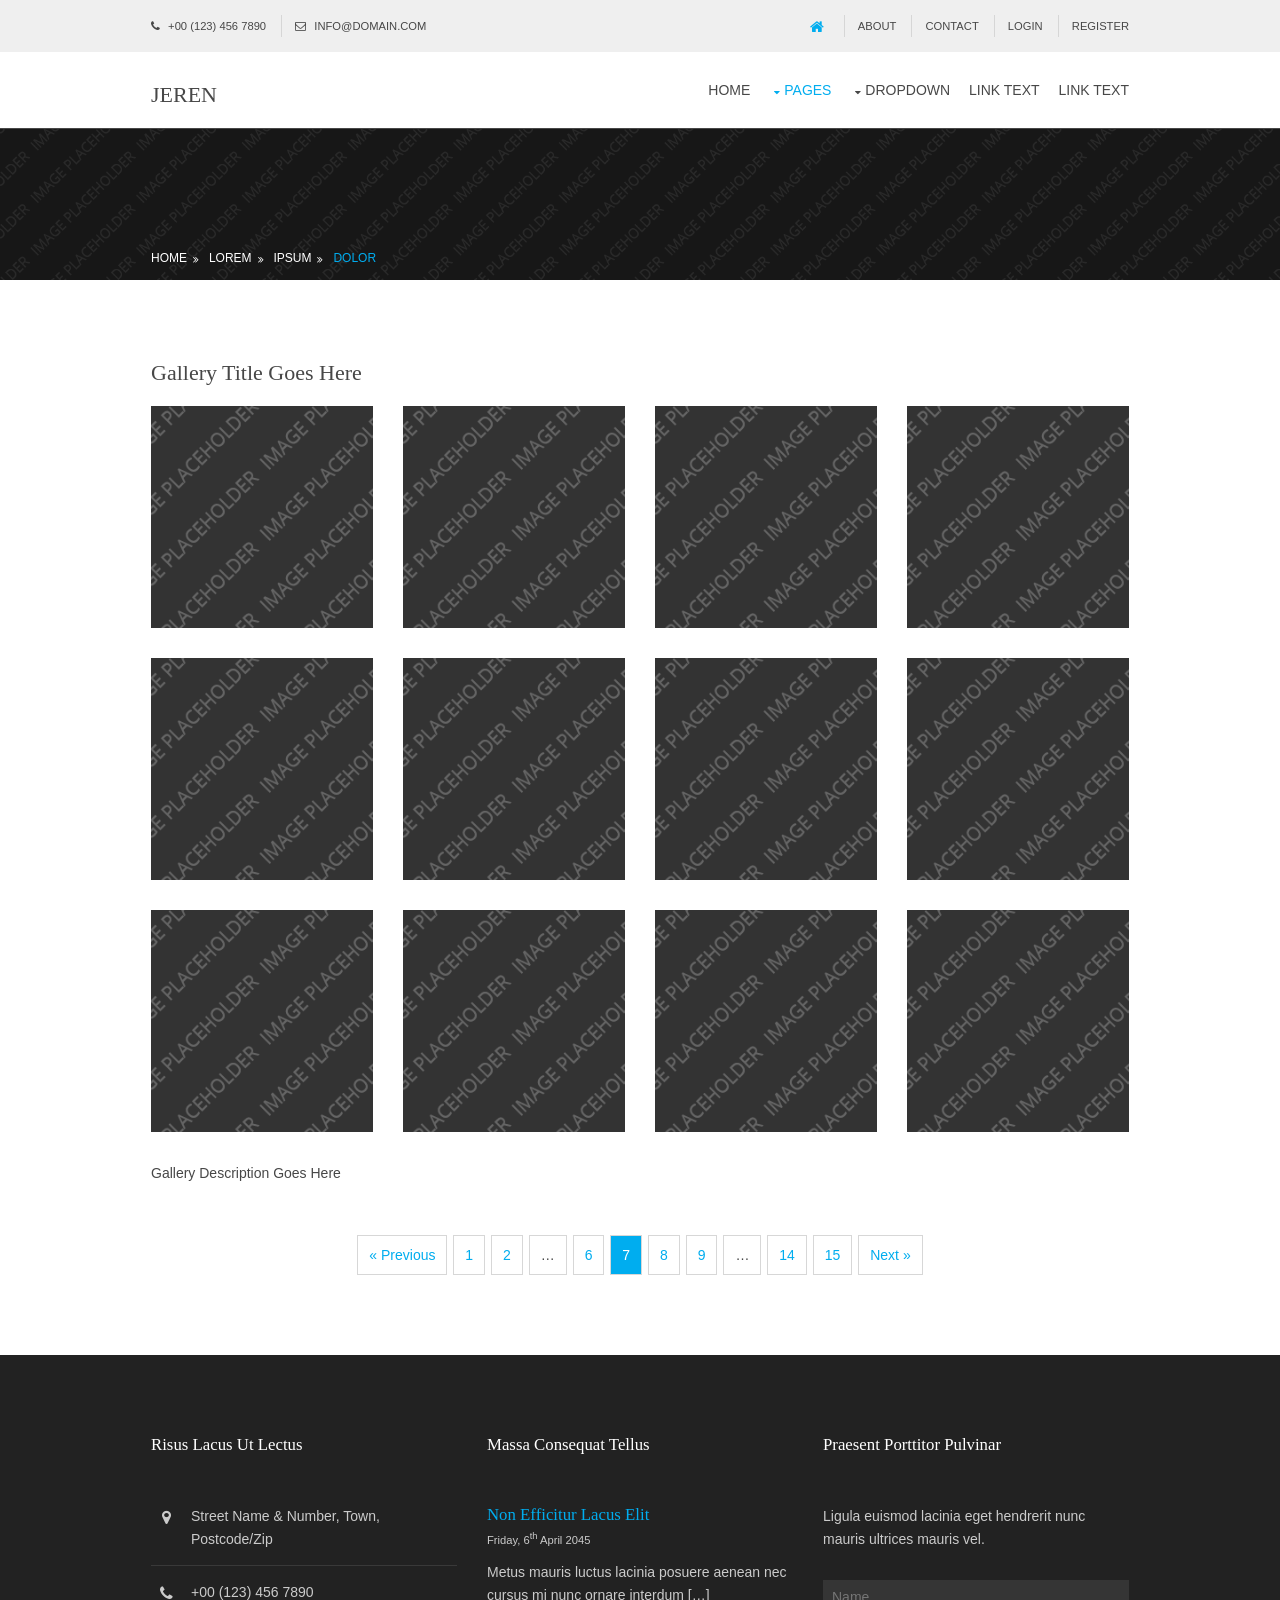
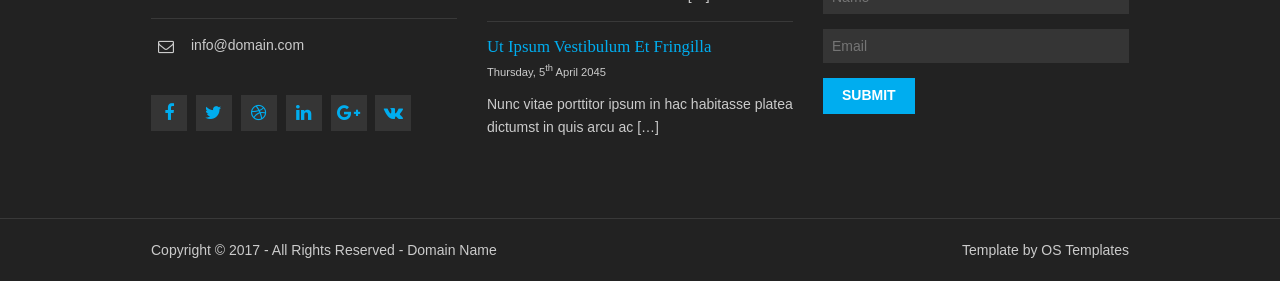
<file: Website/pages/gallery.html>
<!DOCTYPE html>
<!--
Template Name: Jeren
Author: <a href="http://www.os-templates.com/">OS Templates</a>
Author URI: http://www.os-templates.com/
Licence: Free to use under our free template licence terms
Licence URI: http://www.os-templates.com/template-terms
-->
<html lang="">
<!-- To declare your language - read more here: https://www.w3.org/International/questions/qa-html-language-declarations -->
<head>
<title>Jeren | Pages | Gallery</title>
<meta charset="utf-8">
<meta name="viewport" content="width=device-width, initial-scale=1.0, maximum-scale=1.0, user-scalable=no">
<link href="../layout/styles/layout.css" rel="stylesheet" type="text/css" media="all">
</head>
<body id="top">
<!-- ################################################################################################ -->
<!-- ################################################################################################ -->
<!-- ################################################################################################ -->
<div class="wrapper row0">
  <div id="topbar" class="hoc clear"> 
    <!-- ################################################################################################ -->
    <div class="fl_left">
      <ul class="nospace">
        <li><i class="fa fa-phone"></i> +00 (123) 456 7890</li>
        <li><i class="fa fa-envelope-o"></i> info@domain.com</li>
      </ul>
    </div>
    <div class="fl_right">
      <ul class="nospace">
        <li><a href="#"><i class="fa fa-lg fa-home"></i></a></li>
        <li><a href="#">About</a></li>
        <li><a href="#">Contact</a></li>
        <li><a href="#">Login</a></li>
        <li><a href="#">Register</a></li>
      </ul>
    </div>
    <!-- ################################################################################################ -->
  </div>
</div>
<!-- ################################################################################################ -->
<!-- ################################################################################################ -->
<!-- ################################################################################################ -->
<div class="wrapper row1">
  <header id="header" class="hoc clear"> 
    <!-- ################################################################################################ -->
    <div id="logo" class="fl_left">
      <h1><a href="../index.html">Jeren</a></h1>
    </div>
    <nav id="mainav" class="fl_right">
      <ul class="clear">
        <li><a href="../index.html">Home</a></li>
        <li class="active"><a class="drop" href="#">Pages</a>
          <ul>
            <li class="active"><a href="gallery.html">Gallery</a></li>
            <li><a href="full-width.html">Full Width</a></li>
            <li><a href="sidebar-left.html">Sidebar Left</a></li>
            <li><a href="sidebar-right.html">Sidebar Right</a></li>
            <li><a href="basic-grid.html">Basic Grid</a></li>
          </ul>
        </li>
        <li><a class="drop" href="#">Dropdown</a>
          <ul>
            <li><a href="#">Level 2</a></li>
            <li><a class="drop" href="#">Level 2 + Drop</a>
              <ul>
                <li><a href="#">Level 3</a></li>
                <li><a href="#">Level 3</a></li>
                <li><a href="#">Level 3</a></li>
              </ul>
            </li>
            <li><a href="#">Level 2</a></li>
          </ul>
        </li>
        <li><a href="#">Link Text</a></li>
        <li><a href="#">Link Text</a></li>
      </ul>
    </nav>
    <!-- ################################################################################################ -->
  </header>
</div>
<!-- ################################################################################################ -->
<!-- ################################################################################################ -->
<!-- ################################################################################################ -->
<div class="bgded overlay" style="background-image:url('../images/demo/backgrounds/01.png');">
  <div id="breadcrumb" class="hoc clear"> 
    <!-- ################################################################################################ -->
    <ul>
      <li><a href="#">Home</a></li>
      <li><a href="#">Lorem</a></li>
      <li><a href="#">Ipsum</a></li>
      <li><a href="#">Dolor</a></li>
    </ul>
    <!-- ################################################################################################ -->
  </div>
</div>
<!-- ################################################################################################ -->
<!-- ################################################################################################ -->
<!-- ################################################################################################ -->
<div class="wrapper row3">
  <main class="hoc container clear"> 
    <!-- main body -->
    <!-- ################################################################################################ -->
    <div class="content"> 
      <!-- ################################################################################################ -->
      <div id="gallery">
        <figure>
          <header class="heading">Gallery Title Goes Here</header>
          <ul class="nospace clear">
            <li class="one_quarter first"><a href="#"><img src="../images/demo/gallery/01.png" alt=""></a></li>
            <li class="one_quarter"><a href="#"><img src="../images/demo/gallery/01.png" alt=""></a></li>
            <li class="one_quarter"><a href="#"><img src="../images/demo/gallery/01.png" alt=""></a></li>
            <li class="one_quarter"><a href="#"><img src="../images/demo/gallery/01.png" alt=""></a></li>
            <li class="one_quarter first"><a href="#"><img src="../images/demo/gallery/01.png" alt=""></a></li>
            <li class="one_quarter"><a href="#"><img src="../images/demo/gallery/01.png" alt=""></a></li>
            <li class="one_quarter"><a href="#"><img src="../images/demo/gallery/01.png" alt=""></a></li>
            <li class="one_quarter"><a href="#"><img src="../images/demo/gallery/01.png" alt=""></a></li>
            <li class="one_quarter first"><a href="#"><img src="../images/demo/gallery/01.png" alt=""></a></li>
            <li class="one_quarter"><a href="#"><img src="../images/demo/gallery/01.png" alt=""></a></li>
            <li class="one_quarter"><a href="#"><img src="../images/demo/gallery/01.png" alt=""></a></li>
            <li class="one_quarter"><a href="#"><img src="../images/demo/gallery/01.png" alt=""></a></li>
          </ul>
          <figcaption>Gallery Description Goes Here</figcaption>
        </figure>
      </div>
      <!-- ################################################################################################ -->
      <!-- ################################################################################################ -->
      <nav class="pagination">
        <ul>
          <li><a href="#">&laquo; Previous</a></li>
          <li><a href="#">1</a></li>
          <li><a href="#">2</a></li>
          <li><strong>&hellip;</strong></li>
          <li><a href="#">6</a></li>
          <li class="current"><strong>7</strong></li>
          <li><a href="#">8</a></li>
          <li><a href="#">9</a></li>
          <li><strong>&hellip;</strong></li>
          <li><a href="#">14</a></li>
          <li><a href="#">15</a></li>
          <li><a href="#">Next &raquo;</a></li>
        </ul>
      </nav>
      <!-- ################################################################################################ -->
    </div>
    <!-- ################################################################################################ -->
    <!-- / main body -->
    <div class="clear"></div>
  </main>
</div>
<!-- ################################################################################################ -->
<!-- ################################################################################################ -->
<!-- ################################################################################################ -->
<div class="wrapper row4">
  <footer id="footer" class="hoc clear"> 
    <!-- ################################################################################################ -->
    <div class="one_third first">
      <h6 class="heading">Risus lacus ut lectus</h6>
      <ul class="nospace btmspace-30 linklist contact">
        <li><i class="fa fa-map-marker"></i>
          <address>
          Street Name &amp; Number, Town, Postcode/Zip
          </address>
        </li>
        <li><i class="fa fa-phone"></i> +00 (123) 456 7890</li>
        <li><i class="fa fa-envelope-o"></i> info@domain.com</li>
      </ul>
      <ul class="faico clear">
        <li><a class="faicon-facebook" href="#"><i class="fa fa-facebook"></i></a></li>
        <li><a class="faicon-twitter" href="#"><i class="fa fa-twitter"></i></a></li>
        <li><a class="faicon-dribble" href="#"><i class="fa fa-dribbble"></i></a></li>
        <li><a class="faicon-linkedin" href="#"><i class="fa fa-linkedin"></i></a></li>
        <li><a class="faicon-google-plus" href="#"><i class="fa fa-google-plus"></i></a></li>
        <li><a class="faicon-vk" href="#"><i class="fa fa-vk"></i></a></li>
      </ul>
    </div>
    <div class="one_third">
      <h6 class="heading">Massa consequat tellus</h6>
      <ul class="nospace linklist">
        <li>
          <article>
            <h2 class="nospace font-x1"><a href="#">Non efficitur lacus elit</a></h2>
            <time class="font-xs block btmspace-10" datetime="2045-04-06">Friday, 6<sup>th</sup> April 2045</time>
            <p class="nospace">Metus mauris luctus lacinia posuere aenean nec cursus mi nunc ornare interdum [&hellip;]</p>
          </article>
        </li>
        <li>
          <article>
            <h2 class="nospace font-x1"><a href="#">Ut ipsum vestibulum et fringilla</a></h2>
            <time class="font-xs block btmspace-10" datetime="2045-04-05">Thursday, 5<sup>th</sup> April 2045</time>
            <p class="nospace">Nunc vitae porttitor ipsum in hac habitasse platea dictumst in quis arcu ac [&hellip;]</p>
          </article>
        </li>
      </ul>
    </div>
    <div class="one_third">
      <h6 class="heading">Praesent porttitor pulvinar</h6>
      <p class="nospace btmspace-30">Ligula euismod lacinia eget hendrerit nunc mauris ultrices mauris vel.</p>
      <form method="post" action="#">
        <fieldset>
          <legend>Newsletter:</legend>
          <input class="btmspace-15" type="text" value="" placeholder="Name">
          <input class="btmspace-15" type="text" value="" placeholder="Email">
          <button type="submit" value="submit">Submit</button>
        </fieldset>
      </form>
    </div>
    <!-- ################################################################################################ -->
  </footer>
</div>
<!-- ################################################################################################ -->
<!-- ################################################################################################ -->
<!-- ################################################################################################ -->
<div class="wrapper row5">
  <div id="copyright" class="hoc clear"> 
    <!-- ################################################################################################ -->
    <p class="fl_left">Copyright &copy; 2017 - All Rights Reserved - <a href="#">Domain Name</a></p>
    <p class="fl_right">Template by <a target="_blank" href="http://www.os-templates.com/" title="Free Website Templates">OS Templates</a></p>
    <!-- ################################################################################################ -->
  </div>
</div>
<!-- ################################################################################################ -->
<!-- ################################################################################################ -->
<!-- ################################################################################################ -->
<a id="backtotop" href="#top"><i class="fa fa-chevron-up"></i></a>
<!-- JAVASCRIPTS -->
<script src="../layout/scripts/jquery.min.js"></script>
<script src="../layout/scripts/jquery.backtotop.js"></script>
<script src="../layout/scripts/jquery.mobilemenu.js"></script>
</body>
</html>
</file>
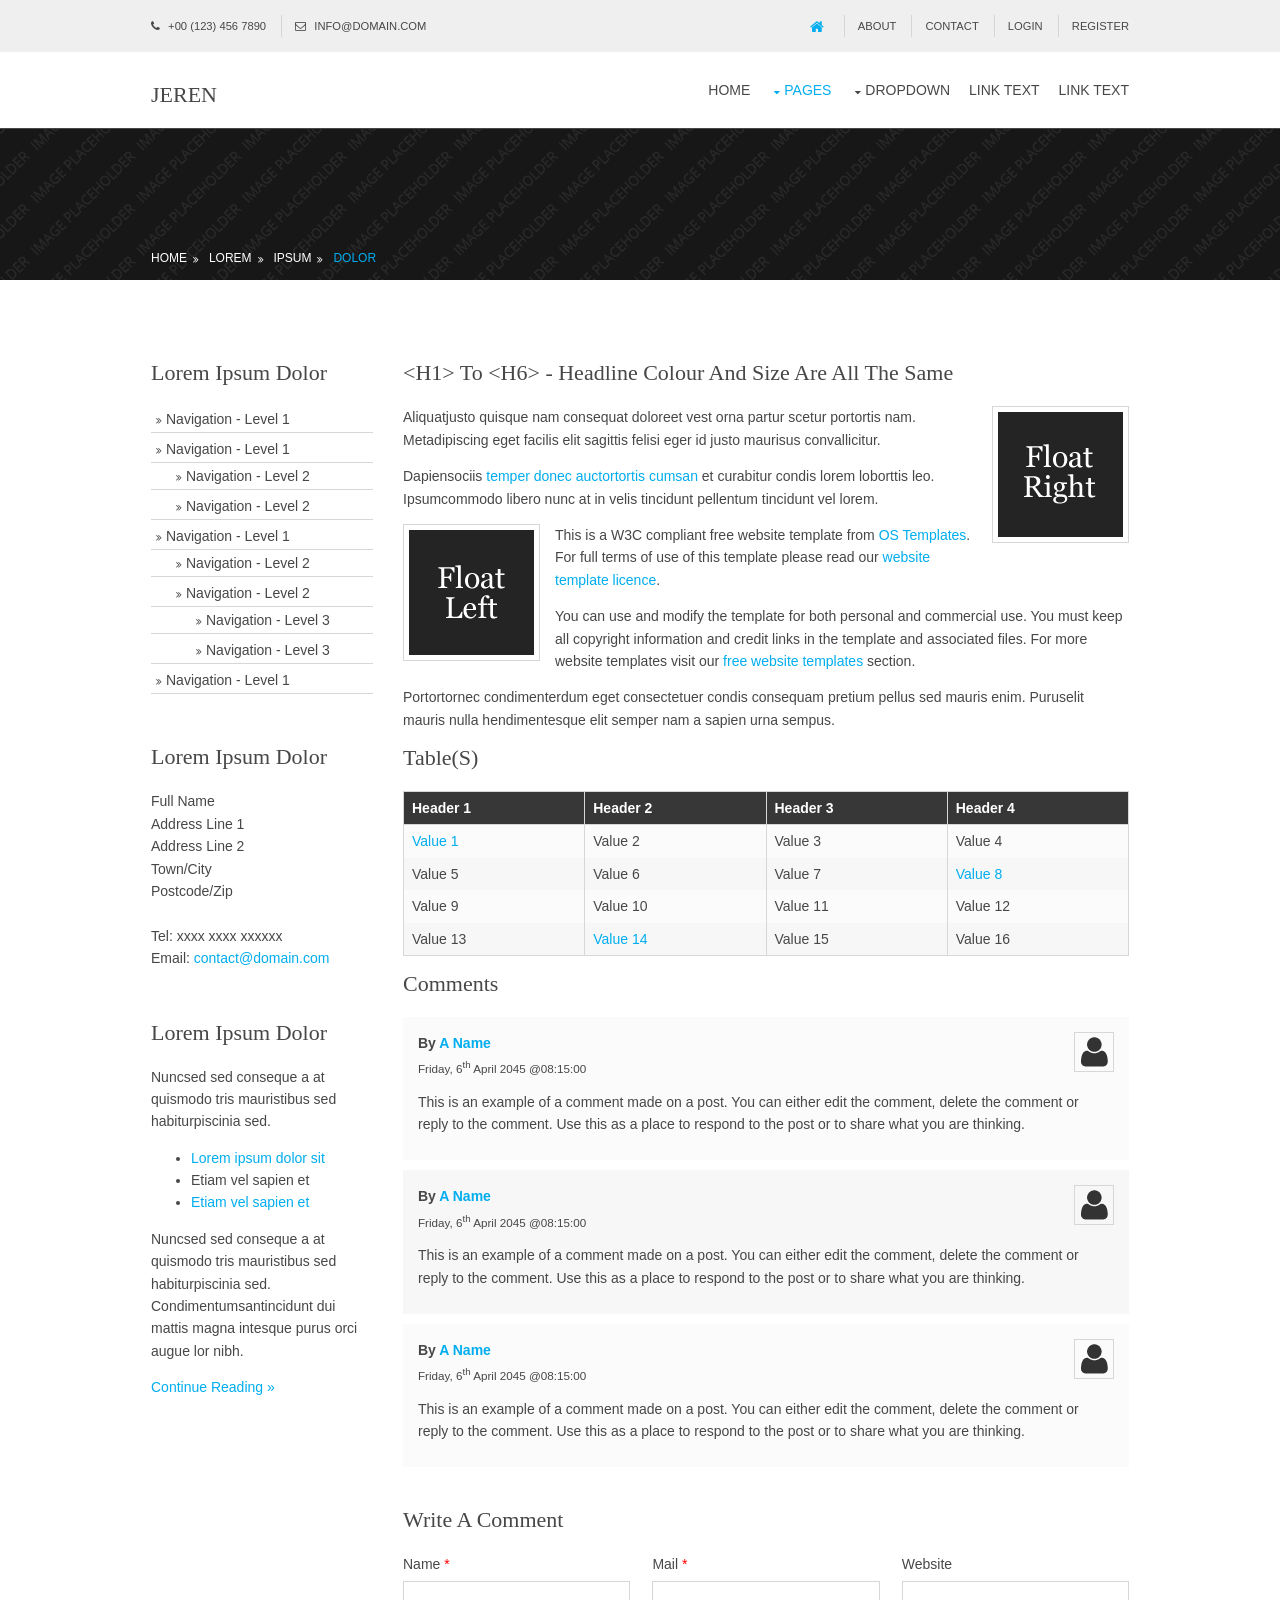
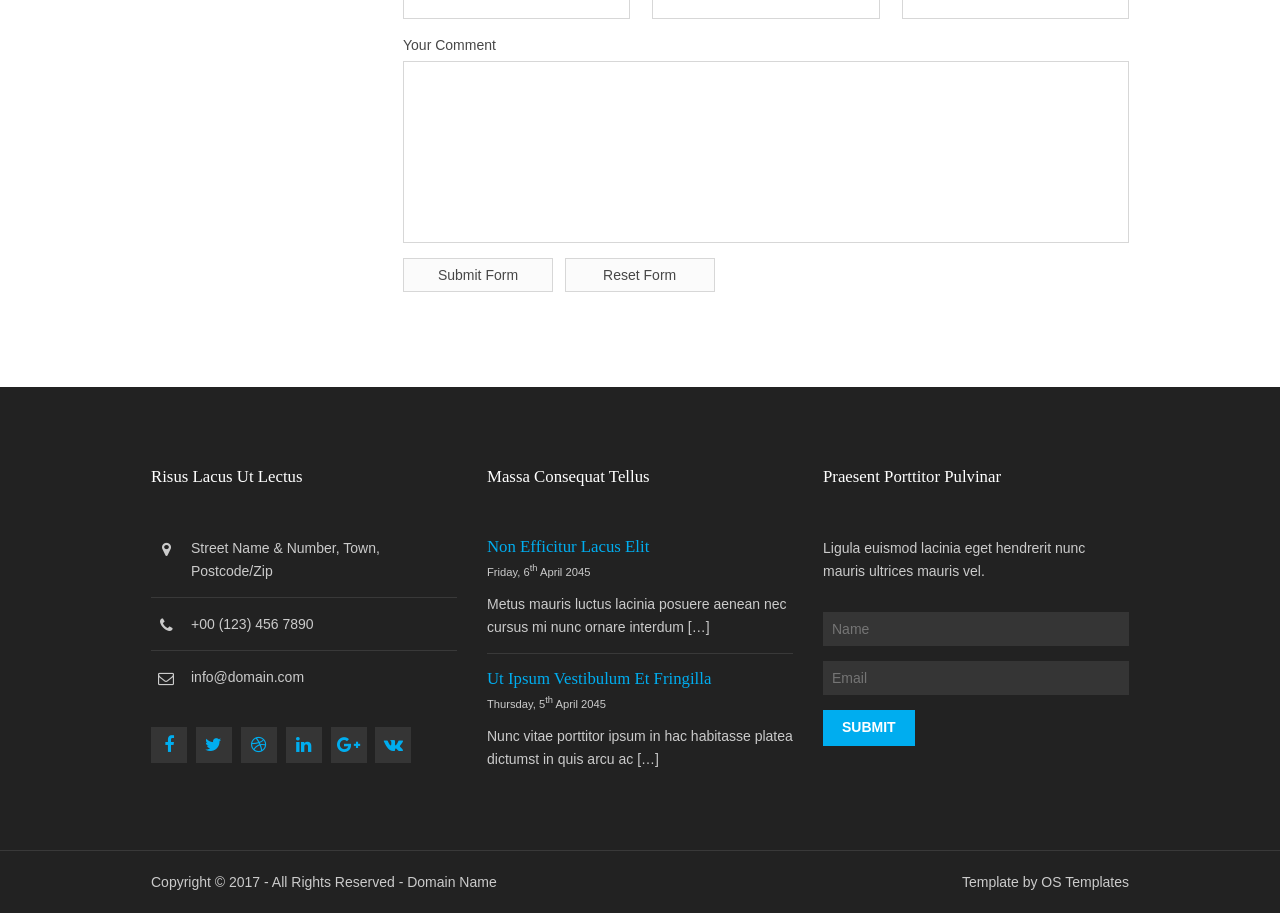
<file: Website/pages/sidebar-left.html>
<!DOCTYPE html>
<!--
Template Name: Jeren
Author: <a href="http://www.os-templates.com/">OS Templates</a>
Author URI: http://www.os-templates.com/
Licence: Free to use under our free template licence terms
Licence URI: http://www.os-templates.com/template-terms
-->
<html lang="">
<!-- To declare your language - read more here: https://www.w3.org/International/questions/qa-html-language-declarations -->
<head>
<title>Jeren | Pages | Sidebar Left</title>
<meta charset="utf-8">
<meta name="viewport" content="width=device-width, initial-scale=1.0, maximum-scale=1.0, user-scalable=no">
<link href="../layout/styles/layout.css" rel="stylesheet" type="text/css" media="all">
</head>
<body id="top">
<!-- ################################################################################################ -->
<!-- ################################################################################################ -->
<!-- ################################################################################################ -->
<div class="wrapper row0">
  <div id="topbar" class="hoc clear"> 
    <!-- ################################################################################################ -->
    <div class="fl_left">
      <ul class="nospace">
        <li><i class="fa fa-phone"></i> +00 (123) 456 7890</li>
        <li><i class="fa fa-envelope-o"></i> info@domain.com</li>
      </ul>
    </div>
    <div class="fl_right">
      <ul class="nospace">
        <li><a href="#"><i class="fa fa-lg fa-home"></i></a></li>
        <li><a href="#">About</a></li>
        <li><a href="#">Contact</a></li>
        <li><a href="#">Login</a></li>
        <li><a href="#">Register</a></li>
      </ul>
    </div>
    <!-- ################################################################################################ -->
  </div>
</div>
<!-- ################################################################################################ -->
<!-- ################################################################################################ -->
<!-- ################################################################################################ -->
<div class="wrapper row1">
  <header id="header" class="hoc clear"> 
    <!-- ################################################################################################ -->
    <div id="logo" class="fl_left">
      <h1><a href="../index.html">Jeren</a></h1>
    </div>
    <nav id="mainav" class="fl_right">
      <ul class="clear">
        <li><a href="../index.html">Home</a></li>
        <li class="active"><a class="drop" href="#">Pages</a>
          <ul>
            <li><a href="gallery.html">Gallery</a></li>
            <li><a href="full-width.html">Full Width</a></li>
            <li class="active"><a href="sidebar-left.html">Sidebar Left</a></li>
            <li><a href="sidebar-right.html">Sidebar Right</a></li>
            <li><a href="basic-grid.html">Basic Grid</a></li>
          </ul>
        </li>
        <li><a class="drop" href="#">Dropdown</a>
          <ul>
            <li><a href="#">Level 2</a></li>
            <li><a class="drop" href="#">Level 2 + Drop</a>
              <ul>
                <li><a href="#">Level 3</a></li>
                <li><a href="#">Level 3</a></li>
                <li><a href="#">Level 3</a></li>
              </ul>
            </li>
            <li><a href="#">Level 2</a></li>
          </ul>
        </li>
        <li><a href="#">Link Text</a></li>
        <li><a href="#">Link Text</a></li>
      </ul>
    </nav>
    <!-- ################################################################################################ -->
  </header>
</div>
<!-- ################################################################################################ -->
<!-- ################################################################################################ -->
<!-- ################################################################################################ -->
<div class="bgded overlay" style="background-image:url('../images/demo/backgrounds/01.png');">
  <div id="breadcrumb" class="hoc clear"> 
    <!-- ################################################################################################ -->
    <ul>
      <li><a href="#">Home</a></li>
      <li><a href="#">Lorem</a></li>
      <li><a href="#">Ipsum</a></li>
      <li><a href="#">Dolor</a></li>
    </ul>
    <!-- ################################################################################################ -->
  </div>
</div>
<!-- ################################################################################################ -->
<!-- ################################################################################################ -->
<!-- ################################################################################################ -->
<div class="wrapper row3">
  <main class="hoc container clear"> 
    <!-- main body -->
    <!-- ################################################################################################ -->
    <div class="sidebar one_quarter first"> 
      <!-- ################################################################################################ -->
      <h6>Lorem ipsum dolor</h6>
      <nav class="sdb_holder">
        <ul>
          <li><a href="#">Navigation - Level 1</a></li>
          <li><a href="#">Navigation - Level 1</a>
            <ul>
              <li><a href="#">Navigation - Level 2</a></li>
              <li><a href="#">Navigation - Level 2</a></li>
            </ul>
          </li>
          <li><a href="#">Navigation - Level 1</a>
            <ul>
              <li><a href="#">Navigation - Level 2</a></li>
              <li><a href="#">Navigation - Level 2</a>
                <ul>
                  <li><a href="#">Navigation - Level 3</a></li>
                  <li><a href="#">Navigation - Level 3</a></li>
                </ul>
              </li>
            </ul>
          </li>
          <li><a href="#">Navigation - Level 1</a></li>
        </ul>
      </nav>
      <div class="sdb_holder">
        <h6>Lorem ipsum dolor</h6>
        <address>
        Full Name<br>
        Address Line 1<br>
        Address Line 2<br>
        Town/City<br>
        Postcode/Zip<br>
        <br>
        Tel: xxxx xxxx xxxxxx<br>
        Email: <a href="#">contact@domain.com</a>
        </address>
      </div>
      <div class="sdb_holder">
        <article>
          <h6>Lorem ipsum dolor</h6>
          <p>Nuncsed sed conseque a at quismodo tris mauristibus sed habiturpiscinia sed.</p>
          <ul>
            <li><a href="#">Lorem ipsum dolor sit</a></li>
            <li>Etiam vel sapien et</li>
            <li><a href="#">Etiam vel sapien et</a></li>
          </ul>
          <p>Nuncsed sed conseque a at quismodo tris mauristibus sed habiturpiscinia sed. Condimentumsantincidunt dui mattis magna intesque purus orci augue lor nibh.</p>
          <p class="more"><a href="#">Continue Reading &raquo;</a></p>
        </article>
      </div>
      <!-- ################################################################################################ -->
    </div>
    <!-- ################################################################################################ -->
    <!-- ################################################################################################ -->
    <div class="content three_quarter"> 
      <!-- ################################################################################################ -->
      <h1>&lt;h1&gt; to &lt;h6&gt; - Headline Colour and Size Are All The Same</h1>
      <img class="imgr borderedbox inspace-5" src="../images/demo/imgr.gif" alt="">
      <p>Aliquatjusto quisque nam consequat doloreet vest orna partur scetur portortis nam. Metadipiscing eget facilis elit sagittis felisi eger id justo maurisus convallicitur.</p>
      <p>Dapiensociis <a href="#">temper donec auctortortis cumsan</a> et curabitur condis lorem loborttis leo. Ipsumcommodo libero nunc at in velis tincidunt pellentum tincidunt vel lorem.</p>
      <img class="imgl borderedbox inspace-5" src="../images/demo/imgl.gif" alt="">
      <p>This is a W3C compliant free website template from <a href="http://www.os-templates.com/" title="Free Website Templates">OS Templates</a>. For full terms of use of this template please read our <a href="http://www.os-templates.com/template-terms">website template licence</a>.</p>
      <p>You can use and modify the template for both personal and commercial use. You must keep all copyright information and credit links in the template and associated files. For more website templates visit our <a href="http://www.os-templates.com/">free website templates</a> section.</p>
      <p>Portortornec condimenterdum eget consectetuer condis consequam pretium pellus sed mauris enim. Puruselit mauris nulla hendimentesque elit semper nam a sapien urna sempus.</p>
      <h1>Table(s)</h1>
      <div class="scrollable">
        <table>
          <thead>
            <tr>
              <th>Header 1</th>
              <th>Header 2</th>
              <th>Header 3</th>
              <th>Header 4</th>
            </tr>
          </thead>
          <tbody>
            <tr>
              <td><a href="#">Value 1</a></td>
              <td>Value 2</td>
              <td>Value 3</td>
              <td>Value 4</td>
            </tr>
            <tr>
              <td>Value 5</td>
              <td>Value 6</td>
              <td>Value 7</td>
              <td><a href="#">Value 8</a></td>
            </tr>
            <tr>
              <td>Value 9</td>
              <td>Value 10</td>
              <td>Value 11</td>
              <td>Value 12</td>
            </tr>
            <tr>
              <td>Value 13</td>
              <td><a href="#">Value 14</a></td>
              <td>Value 15</td>
              <td>Value 16</td>
            </tr>
          </tbody>
        </table>
      </div>
      <div id="comments">
        <h2>Comments</h2>
        <ul>
          <li>
            <article>
              <header>
                <figure class="avatar"><img src="../images/demo/avatar.png" alt=""></figure>
                <address>
                By <a href="#">A Name</a>
                </address>
                <time datetime="2045-04-06T08:15+00:00">Friday, 6<sup>th</sup> April 2045 @08:15:00</time>
              </header>
              <div class="comcont">
                <p>This is an example of a comment made on a post. You can either edit the comment, delete the comment or reply to the comment. Use this as a place to respond to the post or to share what you are thinking.</p>
              </div>
            </article>
          </li>
          <li>
            <article>
              <header>
                <figure class="avatar"><img src="../images/demo/avatar.png" alt=""></figure>
                <address>
                By <a href="#">A Name</a>
                </address>
                <time datetime="2045-04-06T08:15+00:00">Friday, 6<sup>th</sup> April 2045 @08:15:00</time>
              </header>
              <div class="comcont">
                <p>This is an example of a comment made on a post. You can either edit the comment, delete the comment or reply to the comment. Use this as a place to respond to the post or to share what you are thinking.</p>
              </div>
            </article>
          </li>
          <li>
            <article>
              <header>
                <figure class="avatar"><img src="../images/demo/avatar.png" alt=""></figure>
                <address>
                By <a href="#">A Name</a>
                </address>
                <time datetime="2045-04-06T08:15+00:00">Friday, 6<sup>th</sup> April 2045 @08:15:00</time>
              </header>
              <div class="comcont">
                <p>This is an example of a comment made on a post. You can either edit the comment, delete the comment or reply to the comment. Use this as a place to respond to the post or to share what you are thinking.</p>
              </div>
            </article>
          </li>
        </ul>
        <h2>Write A Comment</h2>
        <form action="#" method="post">
          <div class="one_third first">
            <label for="name">Name <span>*</span></label>
            <input type="text" name="name" id="name" value="" size="22" required>
          </div>
          <div class="one_third">
            <label for="email">Mail <span>*</span></label>
            <input type="email" name="email" id="email" value="" size="22" required>
          </div>
          <div class="one_third">
            <label for="url">Website</label>
            <input type="url" name="url" id="url" value="" size="22">
          </div>
          <div class="block clear">
            <label for="comment">Your Comment</label>
            <textarea name="comment" id="comment" cols="25" rows="10"></textarea>
          </div>
          <div>
            <input type="submit" name="submit" value="Submit Form">
            &nbsp;
            <input type="reset" name="reset" value="Reset Form">
          </div>
        </form>
      </div>
      <!-- ################################################################################################ -->
    </div>
    <!-- ################################################################################################ -->
    <!-- / main body -->
    <div class="clear"></div>
  </main>
</div>
<!-- ################################################################################################ -->
<!-- ################################################################################################ -->
<!-- ################################################################################################ -->
<div class="wrapper row4">
  <footer id="footer" class="hoc clear"> 
    <!-- ################################################################################################ -->
    <div class="one_third first">
      <h6 class="heading">Risus lacus ut lectus</h6>
      <ul class="nospace btmspace-30 linklist contact">
        <li><i class="fa fa-map-marker"></i>
          <address>
          Street Name &amp; Number, Town, Postcode/Zip
          </address>
        </li>
        <li><i class="fa fa-phone"></i> +00 (123) 456 7890</li>
        <li><i class="fa fa-envelope-o"></i> info@domain.com</li>
      </ul>
      <ul class="faico clear">
        <li><a class="faicon-facebook" href="#"><i class="fa fa-facebook"></i></a></li>
        <li><a class="faicon-twitter" href="#"><i class="fa fa-twitter"></i></a></li>
        <li><a class="faicon-dribble" href="#"><i class="fa fa-dribbble"></i></a></li>
        <li><a class="faicon-linkedin" href="#"><i class="fa fa-linkedin"></i></a></li>
        <li><a class="faicon-google-plus" href="#"><i class="fa fa-google-plus"></i></a></li>
        <li><a class="faicon-vk" href="#"><i class="fa fa-vk"></i></a></li>
      </ul>
    </div>
    <div class="one_third">
      <h6 class="heading">Massa consequat tellus</h6>
      <ul class="nospace linklist">
        <li>
          <article>
            <h2 class="nospace font-x1"><a href="#">Non efficitur lacus elit</a></h2>
            <time class="font-xs block btmspace-10" datetime="2045-04-06">Friday, 6<sup>th</sup> April 2045</time>
            <p class="nospace">Metus mauris luctus lacinia posuere aenean nec cursus mi nunc ornare interdum [&hellip;]</p>
          </article>
        </li>
        <li>
          <article>
            <h2 class="nospace font-x1"><a href="#">Ut ipsum vestibulum et fringilla</a></h2>
            <time class="font-xs block btmspace-10" datetime="2045-04-05">Thursday, 5<sup>th</sup> April 2045</time>
            <p class="nospace">Nunc vitae porttitor ipsum in hac habitasse platea dictumst in quis arcu ac [&hellip;]</p>
          </article>
        </li>
      </ul>
    </div>
    <div class="one_third">
      <h6 class="heading">Praesent porttitor pulvinar</h6>
      <p class="nospace btmspace-30">Ligula euismod lacinia eget hendrerit nunc mauris ultrices mauris vel.</p>
      <form method="post" action="#">
        <fieldset>
          <legend>Newsletter:</legend>
          <input class="btmspace-15" type="text" value="" placeholder="Name">
          <input class="btmspace-15" type="text" value="" placeholder="Email">
          <button type="submit" value="submit">Submit</button>
        </fieldset>
      </form>
    </div>
    <!-- ################################################################################################ -->
  </footer>
</div>
<!-- ################################################################################################ -->
<!-- ################################################################################################ -->
<!-- ################################################################################################ -->
<div class="wrapper row5">
  <div id="copyright" class="hoc clear"> 
    <!-- ################################################################################################ -->
    <p class="fl_left">Copyright &copy; 2017 - All Rights Reserved - <a href="#">Domain Name</a></p>
    <p class="fl_right">Template by <a target="_blank" href="http://www.os-templates.com/" title="Free Website Templates">OS Templates</a></p>
    <!-- ################################################################################################ -->
  </div>
</div>
<!-- ################################################################################################ -->
<!-- ################################################################################################ -->
<!-- ################################################################################################ -->
<a id="backtotop" href="#top"><i class="fa fa-chevron-up"></i></a>
<!-- JAVASCRIPTS -->
<script src="../layout/scripts/jquery.min.js"></script>
<script src="../layout/scripts/jquery.backtotop.js"></script>
<script src="../layout/scripts/jquery.mobilemenu.js"></script>
</body>
</html>
</file>
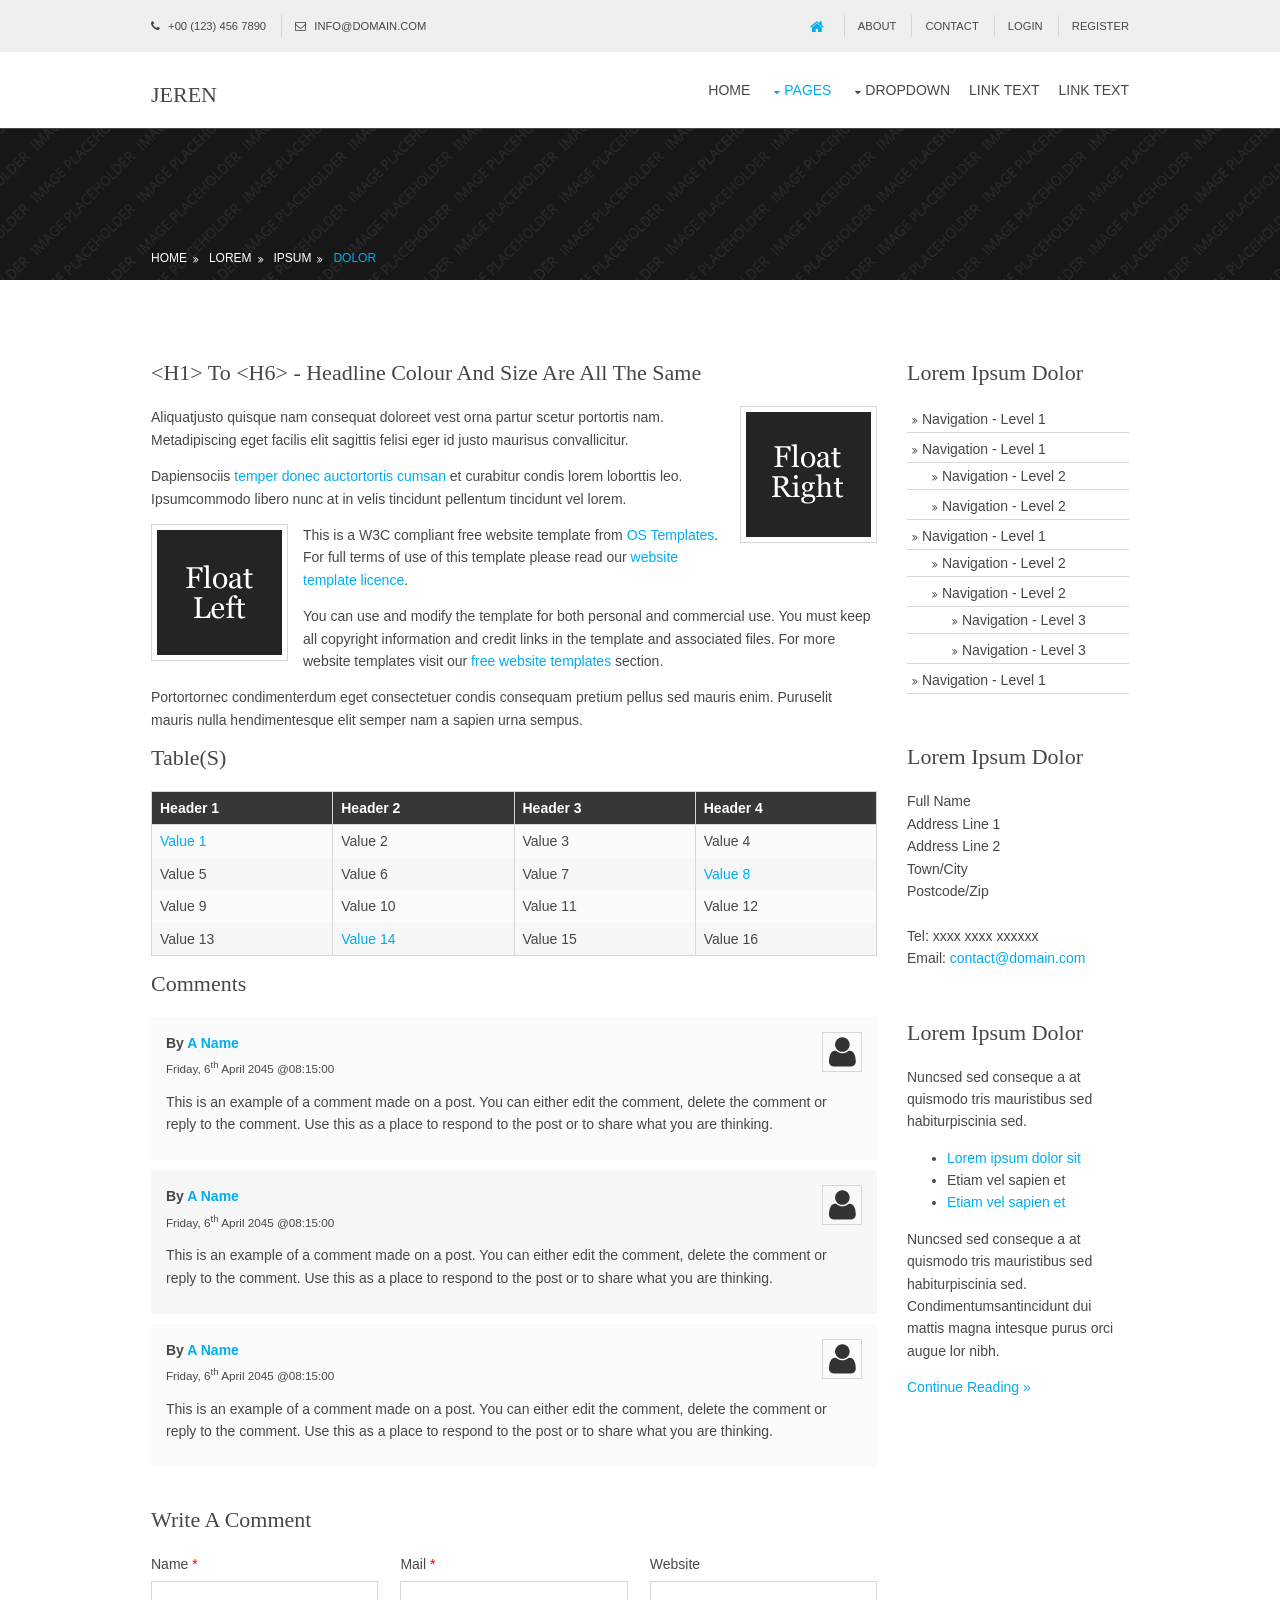
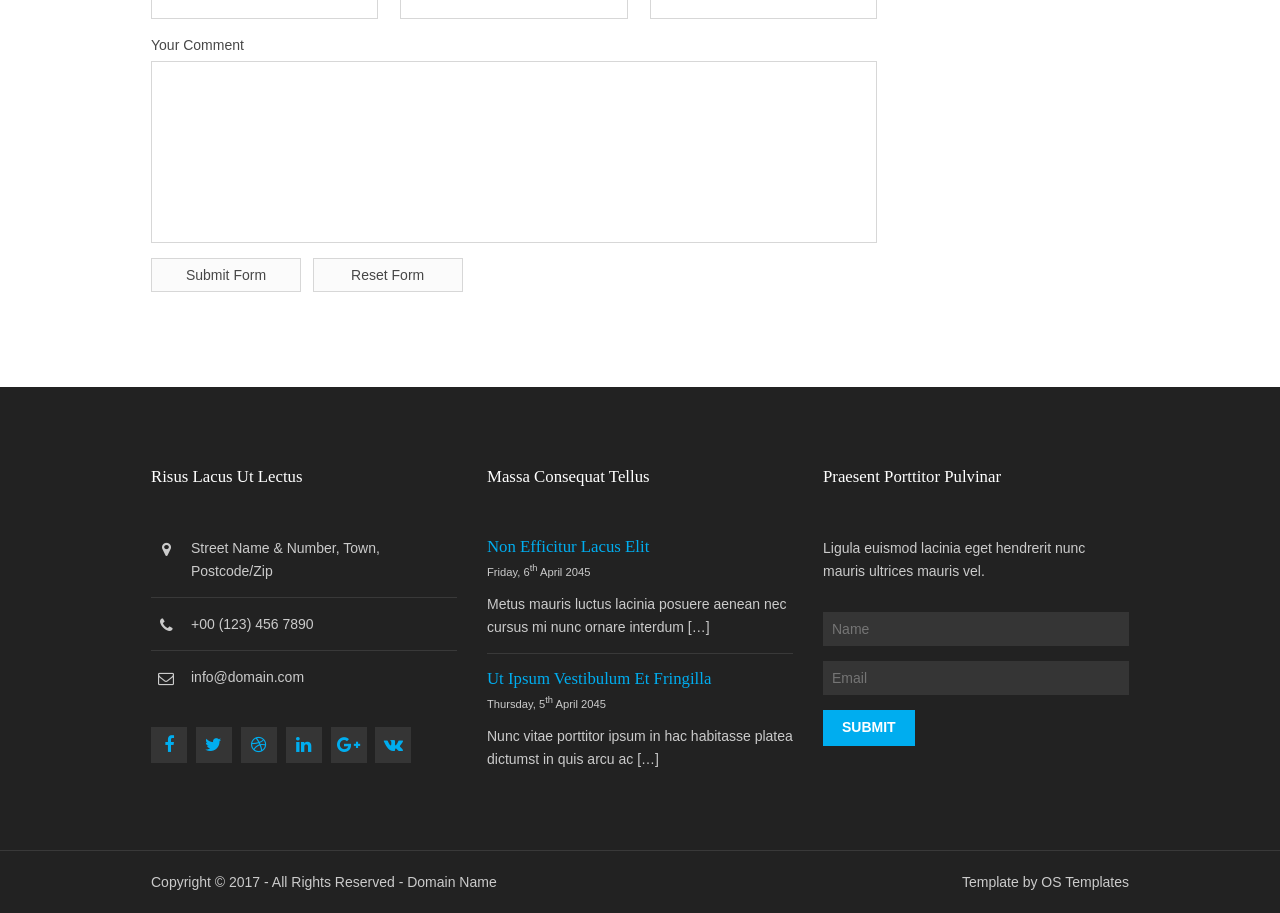
<file: Website/pages/sidebar-right.html>
<!DOCTYPE html>
<!--
Template Name: Jeren
Author: <a href="http://www.os-templates.com/">OS Templates</a>
Author URI: http://www.os-templates.com/
Licence: Free to use under our free template licence terms
Licence URI: http://www.os-templates.com/template-terms
-->
<html lang="">
<!-- To declare your language - read more here: https://www.w3.org/International/questions/qa-html-language-declarations -->
<head>
<title>Jeren | Pages | Sidebar Right</title>
<meta charset="utf-8">
<meta name="viewport" content="width=device-width, initial-scale=1.0, maximum-scale=1.0, user-scalable=no">
<link href="../layout/styles/layout.css" rel="stylesheet" type="text/css" media="all">
</head>
<body id="top">
<!-- ################################################################################################ -->
<!-- ################################################################################################ -->
<!-- ################################################################################################ -->
<div class="wrapper row0">
  <div id="topbar" class="hoc clear"> 
    <!-- ################################################################################################ -->
    <div class="fl_left">
      <ul class="nospace">
        <li><i class="fa fa-phone"></i> +00 (123) 456 7890</li>
        <li><i class="fa fa-envelope-o"></i> info@domain.com</li>
      </ul>
    </div>
    <div class="fl_right">
      <ul class="nospace">
        <li><a href="#"><i class="fa fa-lg fa-home"></i></a></li>
        <li><a href="#">About</a></li>
        <li><a href="#">Contact</a></li>
        <li><a href="#">Login</a></li>
        <li><a href="#">Register</a></li>
      </ul>
    </div>
    <!-- ################################################################################################ -->
  </div>
</div>
<!-- ################################################################################################ -->
<!-- ################################################################################################ -->
<!-- ################################################################################################ -->
<div class="wrapper row1">
  <header id="header" class="hoc clear"> 
    <!-- ################################################################################################ -->
    <div id="logo" class="fl_left">
      <h1><a href="../index.html">Jeren</a></h1>
    </div>
    <nav id="mainav" class="fl_right">
      <ul class="clear">
        <li><a href="../index.html">Home</a></li>
        <li class="active"><a class="drop" href="#">Pages</a>
          <ul>
            <li><a href="gallery.html">Gallery</a></li>
            <li><a href="full-width.html">Full Width</a></li>
            <li><a href="sidebar-left.html">Sidebar Left</a></li>
            <li class="active"><a href="sidebar-right.html">Sidebar Right</a></li>
            <li><a href="basic-grid.html">Basic Grid</a></li>
          </ul>
        </li>
        <li><a class="drop" href="#">Dropdown</a>
          <ul>
            <li><a href="#">Level 2</a></li>
            <li><a class="drop" href="#">Level 2 + Drop</a>
              <ul>
                <li><a href="#">Level 3</a></li>
                <li><a href="#">Level 3</a></li>
                <li><a href="#">Level 3</a></li>
              </ul>
            </li>
            <li><a href="#">Level 2</a></li>
          </ul>
        </li>
        <li><a href="#">Link Text</a></li>
        <li><a href="#">Link Text</a></li>
      </ul>
    </nav>
    <!-- ################################################################################################ -->
  </header>
</div>
<!-- ################################################################################################ -->
<!-- ################################################################################################ -->
<!-- ################################################################################################ -->
<div class="bgded overlay" style="background-image:url('../images/demo/backgrounds/01.png');">
  <div id="breadcrumb" class="hoc clear"> 
    <!-- ################################################################################################ -->
    <ul>
      <li><a href="#">Home</a></li>
      <li><a href="#">Lorem</a></li>
      <li><a href="#">Ipsum</a></li>
      <li><a href="#">Dolor</a></li>
    </ul>
    <!-- ################################################################################################ -->
  </div>
</div>
<!-- ################################################################################################ -->
<!-- ################################################################################################ -->
<!-- ################################################################################################ -->
<div class="wrapper row3">
  <main class="hoc container clear"> 
    <!-- main body -->
    <!-- ################################################################################################ -->
    <div class="content three_quarter first"> 
      <!-- ################################################################################################ -->
      <h1>&lt;h1&gt; to &lt;h6&gt; - Headline Colour and Size Are All The Same</h1>
      <img class="imgr borderedbox inspace-5" src="../images/demo/imgr.gif" alt="">
      <p>Aliquatjusto quisque nam consequat doloreet vest orna partur scetur portortis nam. Metadipiscing eget facilis elit sagittis felisi eger id justo maurisus convallicitur.</p>
      <p>Dapiensociis <a href="#">temper donec auctortortis cumsan</a> et curabitur condis lorem loborttis leo. Ipsumcommodo libero nunc at in velis tincidunt pellentum tincidunt vel lorem.</p>
      <img class="imgl borderedbox inspace-5" src="../images/demo/imgl.gif" alt="">
      <p>This is a W3C compliant free website template from <a href="http://www.os-templates.com/" title="Free Website Templates">OS Templates</a>. For full terms of use of this template please read our <a href="http://www.os-templates.com/template-terms">website template licence</a>.</p>
      <p>You can use and modify the template for both personal and commercial use. You must keep all copyright information and credit links in the template and associated files. For more website templates visit our <a href="http://www.os-templates.com/">free website templates</a> section.</p>
      <p>Portortornec condimenterdum eget consectetuer condis consequam pretium pellus sed mauris enim. Puruselit mauris nulla hendimentesque elit semper nam a sapien urna sempus.</p>
      <h1>Table(s)</h1>
      <div class="scrollable">
        <table>
          <thead>
            <tr>
              <th>Header 1</th>
              <th>Header 2</th>
              <th>Header 3</th>
              <th>Header 4</th>
            </tr>
          </thead>
          <tbody>
            <tr>
              <td><a href="#">Value 1</a></td>
              <td>Value 2</td>
              <td>Value 3</td>
              <td>Value 4</td>
            </tr>
            <tr>
              <td>Value 5</td>
              <td>Value 6</td>
              <td>Value 7</td>
              <td><a href="#">Value 8</a></td>
            </tr>
            <tr>
              <td>Value 9</td>
              <td>Value 10</td>
              <td>Value 11</td>
              <td>Value 12</td>
            </tr>
            <tr>
              <td>Value 13</td>
              <td><a href="#">Value 14</a></td>
              <td>Value 15</td>
              <td>Value 16</td>
            </tr>
          </tbody>
        </table>
      </div>
      <div id="comments">
        <h2>Comments</h2>
        <ul>
          <li>
            <article>
              <header>
                <figure class="avatar"><img src="../images/demo/avatar.png" alt=""></figure>
                <address>
                By <a href="#">A Name</a>
                </address>
                <time datetime="2045-04-06T08:15+00:00">Friday, 6<sup>th</sup> April 2045 @08:15:00</time>
              </header>
              <div class="comcont">
                <p>This is an example of a comment made on a post. You can either edit the comment, delete the comment or reply to the comment. Use this as a place to respond to the post or to share what you are thinking.</p>
              </div>
            </article>
          </li>
          <li>
            <article>
              <header>
                <figure class="avatar"><img src="../images/demo/avatar.png" alt=""></figure>
                <address>
                By <a href="#">A Name</a>
                </address>
                <time datetime="2045-04-06T08:15+00:00">Friday, 6<sup>th</sup> April 2045 @08:15:00</time>
              </header>
              <div class="comcont">
                <p>This is an example of a comment made on a post. You can either edit the comment, delete the comment or reply to the comment. Use this as a place to respond to the post or to share what you are thinking.</p>
              </div>
            </article>
          </li>
          <li>
            <article>
              <header>
                <figure class="avatar"><img src="../images/demo/avatar.png" alt=""></figure>
                <address>
                By <a href="#">A Name</a>
                </address>
                <time datetime="2045-04-06T08:15+00:00">Friday, 6<sup>th</sup> April 2045 @08:15:00</time>
              </header>
              <div class="comcont">
                <p>This is an example of a comment made on a post. You can either edit the comment, delete the comment or reply to the comment. Use this as a place to respond to the post or to share what you are thinking.</p>
              </div>
            </article>
          </li>
        </ul>
        <h2>Write A Comment</h2>
        <form action="#" method="post">
          <div class="one_third first">
            <label for="name">Name <span>*</span></label>
            <input type="text" name="name" id="name" value="" size="22" required>
          </div>
          <div class="one_third">
            <label for="email">Mail <span>*</span></label>
            <input type="email" name="email" id="email" value="" size="22" required>
          </div>
          <div class="one_third">
            <label for="url">Website</label>
            <input type="url" name="url" id="url" value="" size="22">
          </div>
          <div class="block clear">
            <label for="comment">Your Comment</label>
            <textarea name="comment" id="comment" cols="25" rows="10"></textarea>
          </div>
          <div>
            <input type="submit" name="submit" value="Submit Form">
            &nbsp;
            <input type="reset" name="reset" value="Reset Form">
          </div>
        </form>
      </div>
      <!-- ################################################################################################ -->
    </div>
    <!-- ################################################################################################ -->
    <!-- ################################################################################################ -->
    <div class="sidebar one_quarter"> 
      <!-- ################################################################################################ -->
      <h6>Lorem ipsum dolor</h6>
      <nav class="sdb_holder">
        <ul>
          <li><a href="#">Navigation - Level 1</a></li>
          <li><a href="#">Navigation - Level 1</a>
            <ul>
              <li><a href="#">Navigation - Level 2</a></li>
              <li><a href="#">Navigation - Level 2</a></li>
            </ul>
          </li>
          <li><a href="#">Navigation - Level 1</a>
            <ul>
              <li><a href="#">Navigation - Level 2</a></li>
              <li><a href="#">Navigation - Level 2</a>
                <ul>
                  <li><a href="#">Navigation - Level 3</a></li>
                  <li><a href="#">Navigation - Level 3</a></li>
                </ul>
              </li>
            </ul>
          </li>
          <li><a href="#">Navigation - Level 1</a></li>
        </ul>
      </nav>
      <div class="sdb_holder">
        <h6>Lorem ipsum dolor</h6>
        <address>
        Full Name<br>
        Address Line 1<br>
        Address Line 2<br>
        Town/City<br>
        Postcode/Zip<br>
        <br>
        Tel: xxxx xxxx xxxxxx<br>
        Email: <a href="#">contact@domain.com</a>
        </address>
      </div>
      <div class="sdb_holder">
        <article>
          <h6>Lorem ipsum dolor</h6>
          <p>Nuncsed sed conseque a at quismodo tris mauristibus sed habiturpiscinia sed.</p>
          <ul>
            <li><a href="#">Lorem ipsum dolor sit</a></li>
            <li>Etiam vel sapien et</li>
            <li><a href="#">Etiam vel sapien et</a></li>
          </ul>
          <p>Nuncsed sed conseque a at quismodo tris mauristibus sed habiturpiscinia sed. Condimentumsantincidunt dui mattis magna intesque purus orci augue lor nibh.</p>
          <p class="more"><a href="#">Continue Reading &raquo;</a></p>
        </article>
      </div>
      <!-- ################################################################################################ -->
    </div>
    <!-- ################################################################################################ -->
    <!-- / main body -->
    <div class="clear"></div>
  </main>
</div>
<!-- ################################################################################################ -->
<!-- ################################################################################################ -->
<!-- ################################################################################################ -->
<div class="wrapper row4">
  <footer id="footer" class="hoc clear"> 
    <!-- ################################################################################################ -->
    <div class="one_third first">
      <h6 class="heading">Risus lacus ut lectus</h6>
      <ul class="nospace btmspace-30 linklist contact">
        <li><i class="fa fa-map-marker"></i>
          <address>
          Street Name &amp; Number, Town, Postcode/Zip
          </address>
        </li>
        <li><i class="fa fa-phone"></i> +00 (123) 456 7890</li>
        <li><i class="fa fa-envelope-o"></i> info@domain.com</li>
      </ul>
      <ul class="faico clear">
        <li><a class="faicon-facebook" href="#"><i class="fa fa-facebook"></i></a></li>
        <li><a class="faicon-twitter" href="#"><i class="fa fa-twitter"></i></a></li>
        <li><a class="faicon-dribble" href="#"><i class="fa fa-dribbble"></i></a></li>
        <li><a class="faicon-linkedin" href="#"><i class="fa fa-linkedin"></i></a></li>
        <li><a class="faicon-google-plus" href="#"><i class="fa fa-google-plus"></i></a></li>
        <li><a class="faicon-vk" href="#"><i class="fa fa-vk"></i></a></li>
      </ul>
    </div>
    <div class="one_third">
      <h6 class="heading">Massa consequat tellus</h6>
      <ul class="nospace linklist">
        <li>
          <article>
            <h2 class="nospace font-x1"><a href="#">Non efficitur lacus elit</a></h2>
            <time class="font-xs block btmspace-10" datetime="2045-04-06">Friday, 6<sup>th</sup> April 2045</time>
            <p class="nospace">Metus mauris luctus lacinia posuere aenean nec cursus mi nunc ornare interdum [&hellip;]</p>
          </article>
        </li>
        <li>
          <article>
            <h2 class="nospace font-x1"><a href="#">Ut ipsum vestibulum et fringilla</a></h2>
            <time class="font-xs block btmspace-10" datetime="2045-04-05">Thursday, 5<sup>th</sup> April 2045</time>
            <p class="nospace">Nunc vitae porttitor ipsum in hac habitasse platea dictumst in quis arcu ac [&hellip;]</p>
          </article>
        </li>
      </ul>
    </div>
    <div class="one_third">
      <h6 class="heading">Praesent porttitor pulvinar</h6>
      <p class="nospace btmspace-30">Ligula euismod lacinia eget hendrerit nunc mauris ultrices mauris vel.</p>
      <form method="post" action="#">
        <fieldset>
          <legend>Newsletter:</legend>
          <input class="btmspace-15" type="text" value="" placeholder="Name">
          <input class="btmspace-15" type="text" value="" placeholder="Email">
          <button type="submit" value="submit">Submit</button>
        </fieldset>
      </form>
    </div>
    <!-- ################################################################################################ -->
  </footer>
</div>
<!-- ################################################################################################ -->
<!-- ################################################################################################ -->
<!-- ################################################################################################ -->
<div class="wrapper row5">
  <div id="copyright" class="hoc clear"> 
    <!-- ################################################################################################ -->
    <p class="fl_left">Copyright &copy; 2017 - All Rights Reserved - <a href="#">Domain Name</a></p>
    <p class="fl_right">Template by <a target="_blank" href="http://www.os-templates.com/" title="Free Website Templates">OS Templates</a></p>
    <!-- ################################################################################################ -->
  </div>
</div>
<!-- ################################################################################################ -->
<!-- ################################################################################################ -->
<!-- ################################################################################################ -->
<a id="backtotop" href="#top"><i class="fa fa-chevron-up"></i></a>
<!-- JAVASCRIPTS -->
<script src="../layout/scripts/jquery.min.js"></script>
<script src="../layout/scripts/jquery.backtotop.js"></script>
<script src="../layout/scripts/jquery.mobilemenu.js"></script>
</body>
</html>
</file>
<file: Website/layout/styles/layout.css>
@charset "utf-8";
/*
Template Name: Jeren
Author: <a href="http://www.os-templates.com/">OS Templates</a>
Author URI: http://www.os-templates.com/
Licence: Free to use under our free template licence terms
Licence URI: http://www.os-templates.com/template-terms
File: Layout CSS
*/

@import url("font-awesome.min.css");
@import url("custom.flexslider.css");
@import url("framework.css");

/* Rows
--------------------------------------------------------------------------------------------------------------- */
.row0, .row0 a{}
.row1{border-bottom:1px solid;}
.row2{border-bottom:1px solid;}
.row3, .row3 a{}
.row4, .row4 a{}
.row5{border-top:1px solid;}


/* Top Bar
--------------------------------------------------------------------------------------------------------------- */
#topbar{padding:15px 0; font-size:.8rem; text-transform:uppercase;}

#topbar *{margin:0;}
#topbar ul li{display:inline-block; margin-right:10px; padding-right:15px; border-right:1px solid;}
#topbar ul li:last-child{margin-right:0; padding-right:0; border-right:none;}
#topbar i{margin:0 5px 0 0; line-height:normal;}


/* Header
--------------------------------------------------------------------------------------------------------------- */
#header{}

#header #logo{margin:30px 0 0 0;}
#header #logo h1{margin:0; padding:0; font-size:22px; text-transform:uppercase;}


/* Page Intro
--------------------------------------------------------------------------------------------------------------- */
#pageintro{padding:150px 0;}

#pageintro li article{display:block; max-width:75%; margin:0 auto; text-align:center;}
#pageintro li article *{margin:0;}
#pageintro li p:first-of-type{margin-bottom:10px; font-style:italic;}
#pageintro li .heading{margin-bottom:30px; font-size:3rem; word-wrap:break-word;}
#pageintro li p:nth-of-type(2){line-height:1.5rem;}
#pageintro li footer{margin-top:40px;}


/* Content Area
--------------------------------------------------------------------------------------------------------------- */
.container{padding:80px 0;}

/* Content */
.container .content{}

.sectiontitle{display:block; max-width:65%; margin:0 auto 60px; text-align:center;}
.sectiontitle *{margin:0;}

.services li:nth-child(-n+3){margin-bottom:50px;}/* Adds bottom margin to the first three elements only */
.services > li:last-child{margin-bottom:0;}/* Used when elements stack in small viewports */
.services article{display:block; text-align:center;}
.services article *{margin:0 0 15px 0;}
.services article > :last-child{margin-bottom:0;}
.services article .heading{font-size:1.2rem;}

.logos li:last-child{margin-bottom:0;}/* Used when elements stack in small viewports */
.logos li a{display:inline-block; max-width:100%;}

.excerpt{display:inline-block; width:100%; max-width:320px; padding-bottom:20px;}
.excerpt img{}
.excerpt .excerpttxt{display:block; position:relative; max-width:84%; margin:-40px auto; padding:20px; text-align:center;}
.excerpt .excerpttxt > ul{margin:0 0 15px 0; padding:0; font-size:.8rem;}
.excerpt .excerpttxt > ul li{display:inline-block; margin-right:8px;}
.excerpt .excerpttxt > ul li:first-child::after{margin-left:10px; content:"|";}
.excerpt .excerpttxt > ul li:last-child{margin-right:0;}
.excerpt .heading{margin:0 0 30px 0;}
.excerpt p:last-of-type{margin:0; padding:0;}

/* Comments */
#comments ul{margin:0 0 40px 0; padding:0; list-style:none;}
#comments li{margin:0 0 10px 0; padding:15px;}
#comments .avatar{float:right; margin:0 0 10px 10px; padding:3px; border:1px solid;}
#comments address{font-weight:bold;}
#comments time{font-size:smaller;}
#comments .comcont{display:block; margin:0; padding:0;}
#comments .comcont p{margin:10px 5px 10px 0; padding:0;}

#comments form{display:block; width:100%;}
#comments input, #comments textarea{width:100%; padding:10px; border:1px solid;}
#comments textarea{overflow:auto;}
#comments div{margin-bottom:15px;}
#comments input[type="submit"], #comments input[type="reset"]{display:inline-block; width:auto; min-width:150px; margin:0; padding:8px 5px; cursor:pointer;}

/* Sidebar */
.container .sidebar{}

.sidebar .sdb_holder{margin-bottom:50px;}
.sidebar .sdb_holder:last-child{margin-bottom:0;}


/* Footer
--------------------------------------------------------------------------------------------------------------- */
#footer{padding:80px 0;}

#footer .heading{margin-bottom:50px; font-size:1.2rem;}

#footer .linklist li{display:block; margin-bottom:15px; padding:0 0 15px 0; border-bottom:1px solid;}
#footer .linklist li:last-child{margin:0; padding:0; border:none;}
#footer .linklist li::before, #footer .linklist li::after{display:table; content:"";}
#footer .linklist li, #footer .linklist li::after{clear:both;}

#footer .contact{}
#footer .contact.linklist li, #footer .contact.linklist li:last-child{position:relative; padding-left:40px;}
#footer .contact li *{margin:0; padding:0; line-height:1.6;}
#footer .contact li i{display:block; position:absolute; top:0; left:0; width:30px; font-size:16px; text-align:center;}

#footer input, #footer button{border:1px solid;}
#footer input{display:block; width:100%; padding:8px;}
#footer button{padding:8px 18px 10px; text-transform:uppercase; font-weight:700; cursor:pointer;}


/* Copyright
--------------------------------------------------------------------------------------------------------------- */
#copyright{padding:20px 0;}
#copyright *{margin:0; padding:0;}


/* Transition Fade
This gives a smooth transition to "ALL" elements used in the layout - other than the navigation form used in mobile devices
If you don't want it to fade all elements, you have to list the ones you want to be faded individually
Delete it completely to stop fading
--------------------------------------------------------------------------------------------------------------- */
*, *::before, *::after{transition:all .28s ease-in-out;}
#mainav form *{transition:none !important;}


/* ------------------------------------------------------------------------------------------------------------ */
/* ------------------------------------------------------------------------------------------------------------ */
/* ------------------------------------------------------------------------------------------------------------ */
/* ------------------------------------------------------------------------------------------------------------ */
/* ------------------------------------------------------------------------------------------------------------ */


/* Navigation
--------------------------------------------------------------------------------------------------------------- */
nav ul, nav ol{margin:0; padding:0; list-style:none;}

#mainav, #breadcrumb, .sidebar nav{line-height:normal;}
#mainav .drop::after, #mainav li li .drop::after, #breadcrumb li a::after, .sidebar nav a::after{position:absolute; font-family:"FontAwesome"; font-size:10px; line-height:10px;}

/* Top Navigation */
#mainav{}
#mainav ul{text-transform:uppercase;}
#mainav ul ul{z-index:9999; position:absolute; width:180px; text-transform:none;}
#mainav ul ul ul{left:180px; top:0;}
#mainav li{display:inline-block; position:relative; margin:0 15px 0 0; padding:0;}
#mainav li:last-child{margin-right:0;}
#mainav li li{width:100%; margin:0;}
#mainav li a{display:block; padding:30px 0;}
#mainav li li a{border:solid; border-width:0 0 1px 0;}
#mainav .drop{padding-left:15px;}
#mainav li li a, #mainav li li .drop{display:block; margin:0; padding:10px 15px;}
#mainav .drop::after, #mainav li li .drop::after{content:"\f0d7";}
#mainav .drop::after{top:35px; left:5px;}
#mainav li li .drop::after{top:15px; left:5px;}
#mainav ul ul{visibility:hidden; opacity:0;}
#mainav ul li:hover > ul{visibility:visible; opacity:1;}

#mainav form{display:none; margin:0; padding:0;}
#mainav form select, #mainav form select option{display:block; cursor:pointer; outline:none;}
#mainav form select{width:100%; padding:5px; border:none;}
#mainav form select option{margin:5px; padding:0; border:none;}

/* Breadcrumb */
#breadcrumb{padding:120px 0 15px;}
#breadcrumb ul{margin:0; padding:0; list-style:none; text-transform:uppercase;}
#breadcrumb li{display:inline-block; margin:0 6px 0 0; padding:0;}
#breadcrumb li a{display:block; position:relative; margin:0; padding:0 12px 0 0; font-size:12px;}
#breadcrumb li a::after{top:3px; right:0; content:"\f101";}
#breadcrumb li:last-child a{margin:0; padding:0;}
#breadcrumb li:last-child a::after{display:none;}

/* Sidebar Navigation */
.sidebar nav{display:block; width:100%;}
.sidebar nav li{margin:0 0 3px 0; padding:0;}
.sidebar nav a{display:block; position:relative; margin:0; padding:5px 10px 5px 15px; text-decoration:none; border:solid; border-width:0 0 1px 0;}
.sidebar nav a::after{top:9px; left:5px; content:"\f101";}
.sidebar nav ul ul a{padding-left:35px;}
.sidebar nav ul ul a::after{left:25px;}
.sidebar nav ul ul ul a{padding-left:55px;}
.sidebar nav ul ul ul a::after{left:45px;}

/* Pagination */
.pagination{display:block; width:100%; text-align:center; clear:both;}
.pagination li{display:inline-block; margin:0 2px 0 0;}
.pagination li:last-child{margin-right:0;}
.pagination a, .pagination strong{display:block; padding:8px 11px; border:1px solid; background-clip:padding-box; font-weight:normal;}

/* Back to Top */
#backtotop{z-index:999; display:inline-block; position:fixed; visibility:hidden; bottom:20px; right:20px; width:36px; height:36px; line-height:36px; font-size:16px; text-align:center; opacity:.2;}
#backtotop i{display:block; width:100%; height:100%; line-height:inherit;}
#backtotop.visible{visibility:visible; opacity:.5;}
#backtotop:hover{opacity:1;}


/* Tables
--------------------------------------------------------------------------------------------------------------- */
table, th, td{border:1px solid; border-collapse:collapse; vertical-align:top;}
table, th{table-layout:auto;}
table{width:100%; margin-bottom:15px;}
th, td{padding:5px 8px;}
td{border-width:0 1px;}


/* Gallery
--------------------------------------------------------------------------------------------------------------- */
#gallery{display:block; width:100%; margin-bottom:50px;}
#gallery figure figcaption{display:block; width:100%; clear:both;}
#gallery li{margin-bottom:30px;}


/* Font Awesome Social Icons
--------------------------------------------------------------------------------------------------------------- */
.faico{margin:0; padding:0; list-style:none;}
.faico li{display:inline-block; margin:8px 5px 0 0; padding:0; line-height:normal;}
.faico li:last-child{margin-right:0;}
.faico a{display:inline-block; width:36px; height:36px; line-height:36px; font-size:18px; text-align:center;}

.faico a{color:#inherit; background-color:#353535;}
.faico a:hover{color:#FFFFFF;}

.faicon-dribble:hover{background-color:#EA4C89;}
.faicon-facebook:hover{background-color:#3B5998;}
.faicon-google-plus:hover{background-color:#DB4A39;}
.faicon-linkedin:hover{background-color:#0E76A8;}
.faicon-twitter:hover{background-color:#00ACEE;}
.faicon-vk:hover{background-color:#4E658E;}


/* ------------------------------------------------------------------------------------------------------------ */
/* ------------------------------------------------------------------------------------------------------------ */
/* ------------------------------------------------------------------------------------------------------------ */
/* ------------------------------------------------------------------------------------------------------------ */
/* ------------------------------------------------------------------------------------------------------------ */


/* Colours
--------------------------------------------------------------------------------------------------------------- */
body{color:#CBCBCB; background-color:#222222;}
a{color:#00ADEF;}
a:active, a:focus{background:transparent;}/* IE10 + 11 Bugfix - prevents grey background */
hr, .borderedbox{border-color:#D7D7D7;}
label span{color:#FF0000; background-color:inherit;}
input:focus, textarea:focus, *:required:focus{border-color:#00ADEF;}

.overlay{color:#FFFFFF; background-color:inherit;}
.overlay::after{color:inherit; background-color:rgba(0,0,0,.55);}
.overlay.light{color:#474747;}
.overlay.light::after{background-color:rgba(255,255,255,.9);}

.btn, .btn.inverse:hover{color:#FFFFFF; background-color:#00ADEF; border-color:#00ADEF;}
.btn:hover, .btn.inverse{color:inherit; background-color:transparent; border-color:inherit;}

blockquote::before{color:rgba(255,255,255,.2);}

.icon{color:#00ADEF; border-color:#D7D7D7;}
a > .icon:hover, .services article:hover .icon{color:#FFFFFF; background-color:#00ADEF; border-color:#00ADEF;}


/* Rows */
.row0, .row0 a{color:#474747; background-color:#EFEFEF;}
.row1{color:#474747; background-color:#FFFFFF;}
.row2{color:#474747; background-color:#EFEFEF; border-color:#D7D7D7;}
.row3{color:#474747; background-color:#FFFFFF;}
.row4{color:#CBCBCB; background-color:#222222;}
.row5, .row5 a{color:#CBCBCB; background-color:#222222;}
.row5{border-color:rgba(255,255,255,.1);}


/* Top Bar */
#topbar ul li{border-color:rgba(0,0,0,.1);}
#topbar > div:last-of-type li:first-child a{color:#00ADEF;}


/* Header */
#header #logo a{color:inherit;}


/* Content Area */
.excerpt .excerpttxt{color:inherit; background-color:#FFFFFF;}


/* Footer */
#footer .heading{color:#FFFFFF;}
#footer hr, #footer .borderedbox, #footer .linklist li{border-color:rgba(255,255,255,.1);}

#footer input, #footer button{border-color:transparent;}
#footer input{color:#FFFFFF; background-color:#353535;}
#footer input:focus{border-color:#00ADEF;}
#footer button{color:#FFFFFF; background-color:#00ADEF;}


/* Navigation */
#mainav li a{color:inherit;}
#mainav .active a, #mainav a:hover, #mainav li:hover > a{color:#00ADEF; background-color:inherit;}
#mainav li li a, #mainav .active li a{color:#FFFFFF; background-color:rgba(0,0,0,.6); border-color:rgba(0,0,0,.6);}
#mainav li li:hover > a, #mainav .active .active > a{color:#FFFFFF; background-color:#00ADEF;}
#mainav form select{color:#FFFFFF; background-color:#000000;}

#breadcrumb a{color:inherit; background-color:inherit;}
#breadcrumb li:last-child a{color:#00ADEF;}

.container .sidebar nav a{color:inherit; border-color:#D7D7D7;}
.container .sidebar nav a:hover{color:#00ADEF;}

.pagination a, .pagination strong{border-color:#D7D7D7;}
.pagination .current *{color:#FFFFFF; background-color:#00ADEF;}

#backtotop{color:#FFFFFF; background-color:#00ADEF;}


/* Tables + Comments */
table, th, td, #comments .avatar, #comments input, #comments textarea{border-color:#D7D7D7;}
#comments input:focus, #comments textarea:focus, #comments *:required:focus{border-color:#00ADEF;}
th{color:#FFFFFF; background-color:#373737;}
tr, #comments li, #comments input[type="submit"], #comments input[type="reset"]{color:inherit; background-color:#FBFBFB;}
tr:nth-child(even), #comments li:nth-child(even){color:inherit; background-color:#F7F7F7;}
table a, #comments a{background-color:inherit;}


/* ------------------------------------------------------------------------------------------------------------ */
/* ------------------------------------------------------------------------------------------------------------ */
/* ------------------------------------------------------------------------------------------------------------ */
/* ------------------------------------------------------------------------------------------------------------ */
/* ------------------------------------------------------------------------------------------------------------ */


/* Media Queries
--------------------------------------------------------------------------------------------------------------- */
@-ms-viewport{width:device-width;}


/* Max Wrapper Width - Laptop, Desktop etc.
--------------------------------------------------------------------------------------------------------------- */
@media screen and (min-width:978px){
	.hoc{max-width:978px;}
}


/* Mobile Devices
--------------------------------------------------------------------------------------------------------------- */
@media screen and (max-width:900px){
	.hoc{max-width:90%;}

	#topbar{}

	#header{padding:30px 0 15px;}
	#header #logo{margin:0;}

	#mainav{}
	#mainav ul{display:none;}
	#mainav form{display:block;}

	#breadcrumb{}

	.container{}
	#comments input[type="reset"]{margin-top:10px;}
	.pagination li{display:inline-block; margin:0 5px 5px 0;}

	#footer{}

	#copyright{}
	#copyright p:first-of-type{margin-bottom:10px;}
}


@media screen and (max-width:750px){
	.imgl, .imgr{display:inline-block; float:none; margin:0 0 10px 0;}
	.fl_left, .fl_right{display:block; float:none;}
	.group .group > *:last-child, .clear .clear > *:last-child, .clear .group > *:last-child, .group .clear > *:last-child{margin-bottom:0;}/* Experimental - Needs more testing in different situations, stops double margin when stacking */
	.one_half, .one_third, .two_third, .one_quarter, .two_quarter, .three_quarter{display:block; float:none; width:auto; margin:0 0 50px 0; padding:0;}

	#topbar{padding-top:15px; text-align:center;}
	#topbar ul{margin:0 0 15px 0; line-height:normal;}

	#header{text-align:center;}
	#header #logo{margin-bottom:15px;}

	.sectiontitle{max-width:none; text-align:left;}
}


@media screen and (max-width:450px){
	#topbar ul li{margin-bottom:2px; padding-right:0; border-right:none;}
}


/* Other
--------------------------------------------------------------------------------------------------------------- */
@media screen and (max-width:650px){
	.scrollable{display:block; width:100%; margin:0 0 30px 0; padding:0 0 15px 0; overflow:auto; overflow-x:scroll;}
	.scrollable table{margin:0; padding:0; white-space:nowrap;}

	.inline li{display:block; margin-bottom:10px;}
	.pushright li{margin-right:0;}

	.font-x2{font-size:1.4rem;}
	.font-x3{font-size:1.6rem;}

	#pageintro li article{max-width:none; width:100%;}
	#pageintro li .heading{font-size:1.6rem;}
}
</file>
